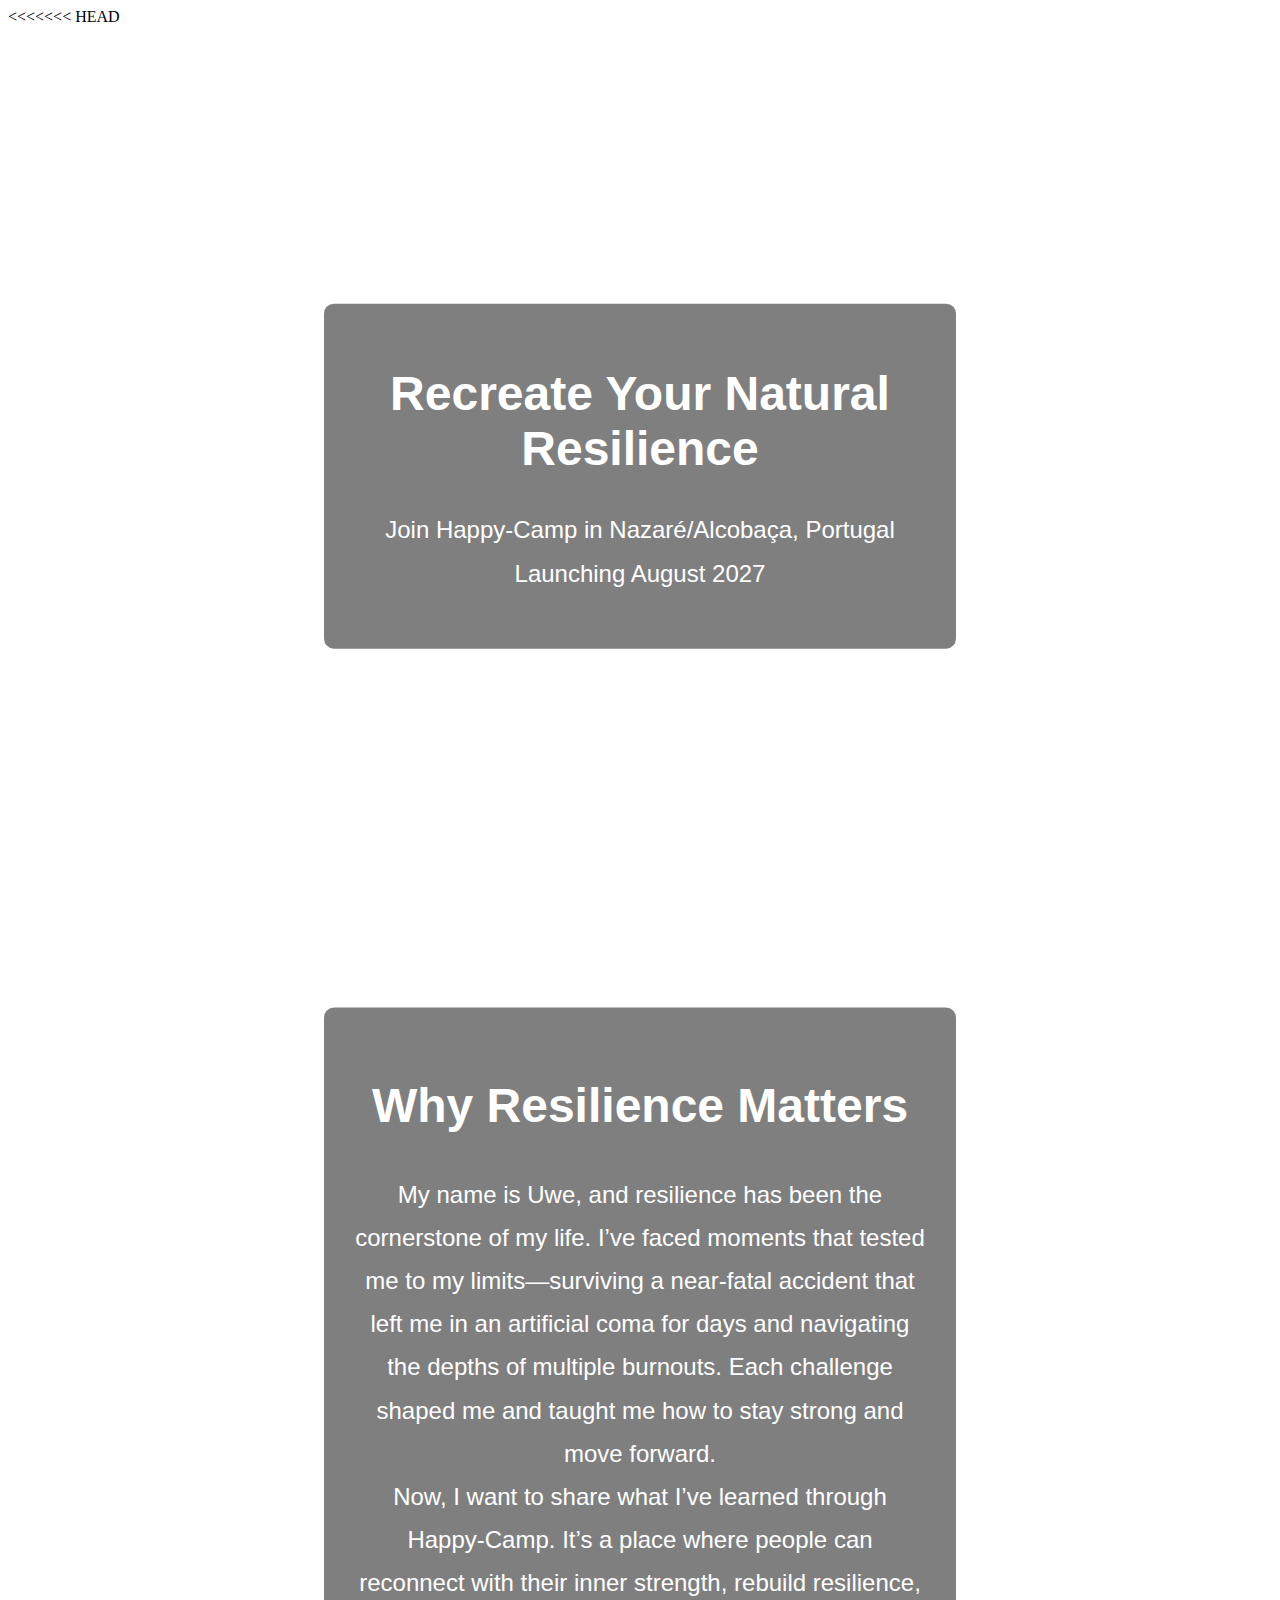
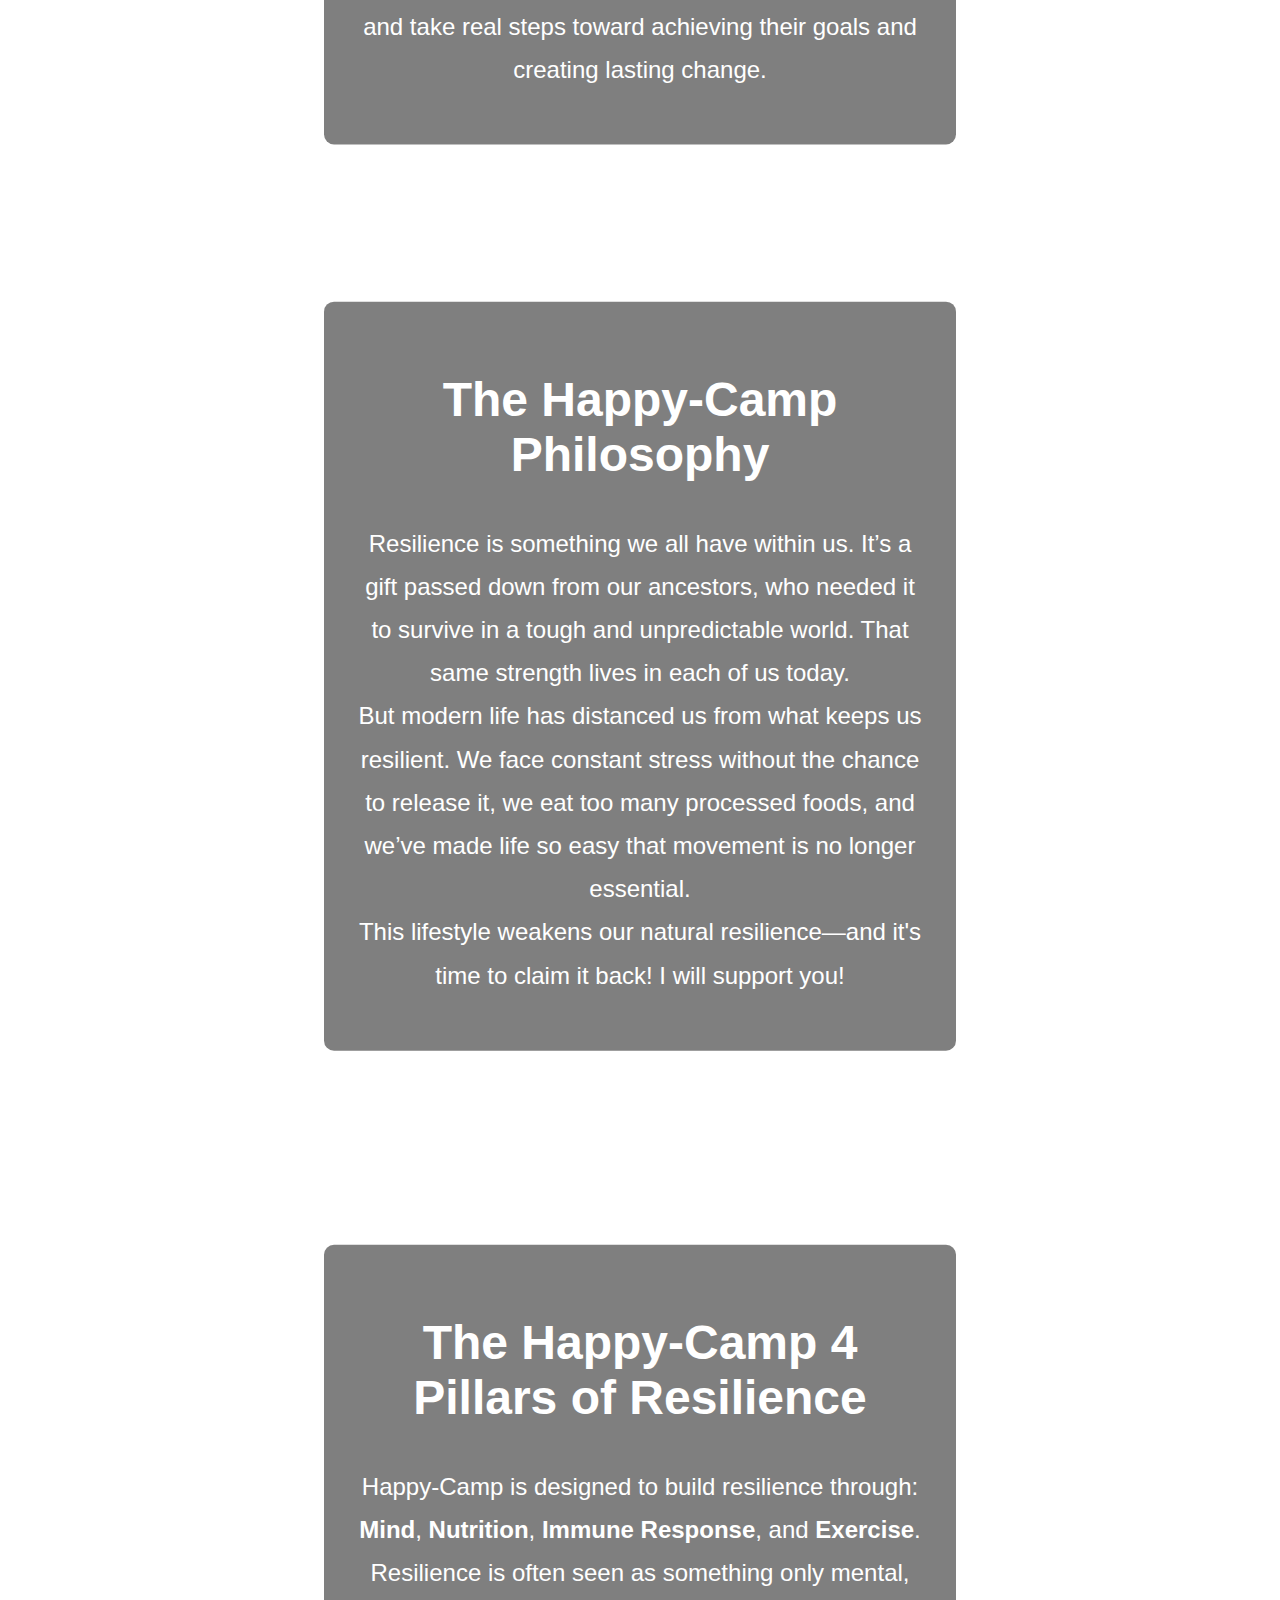
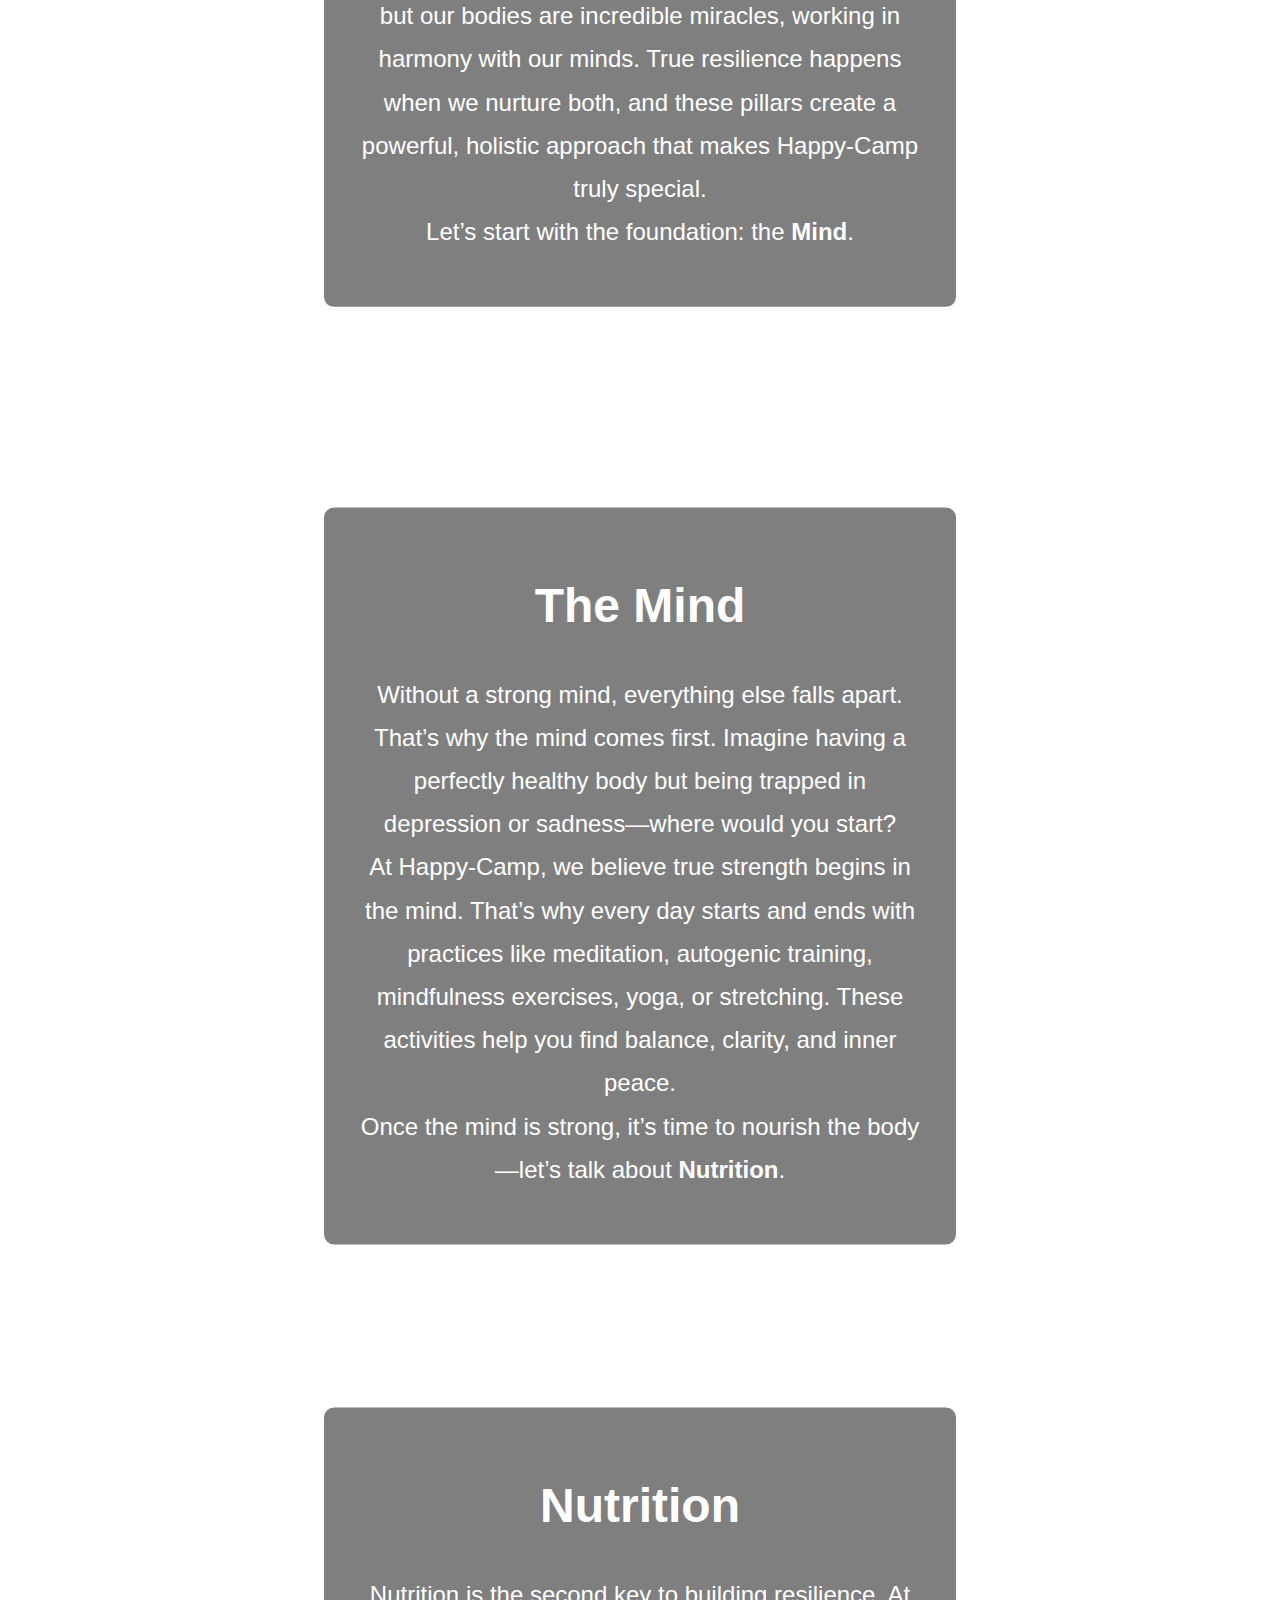
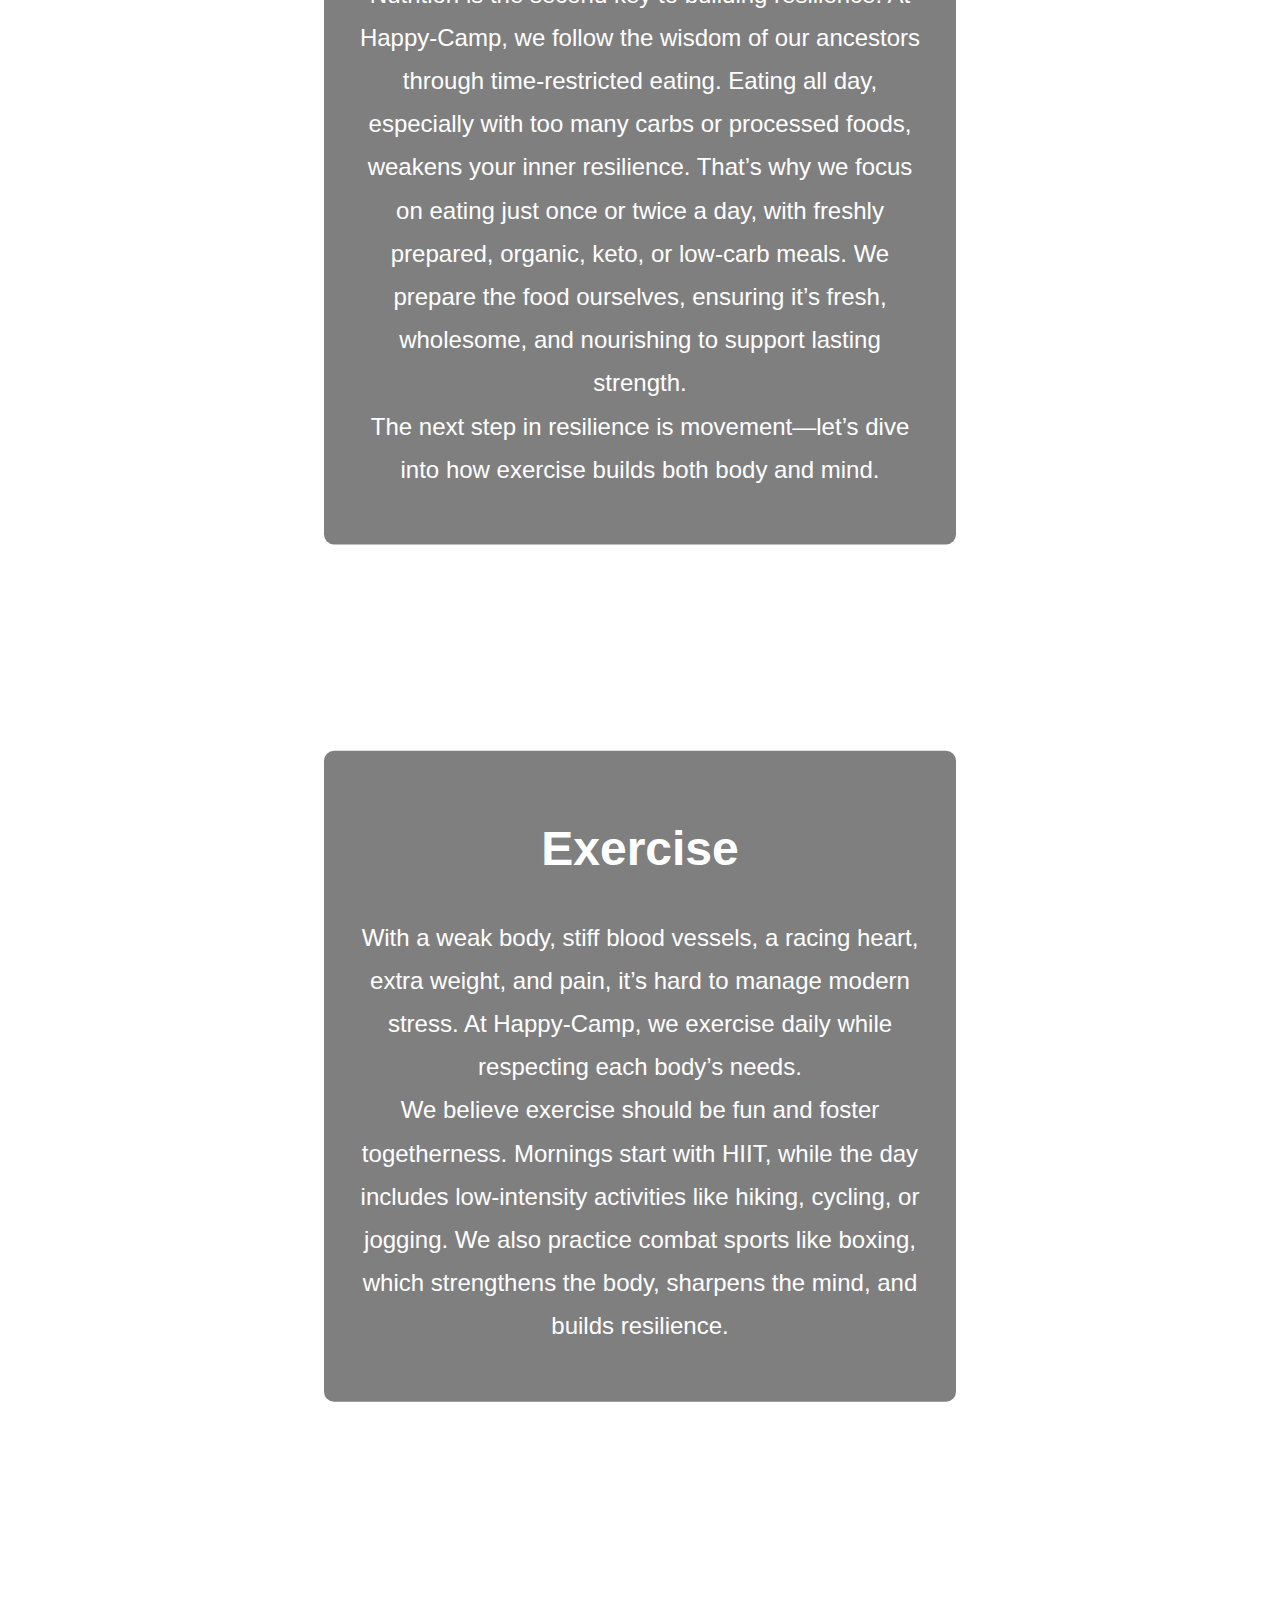
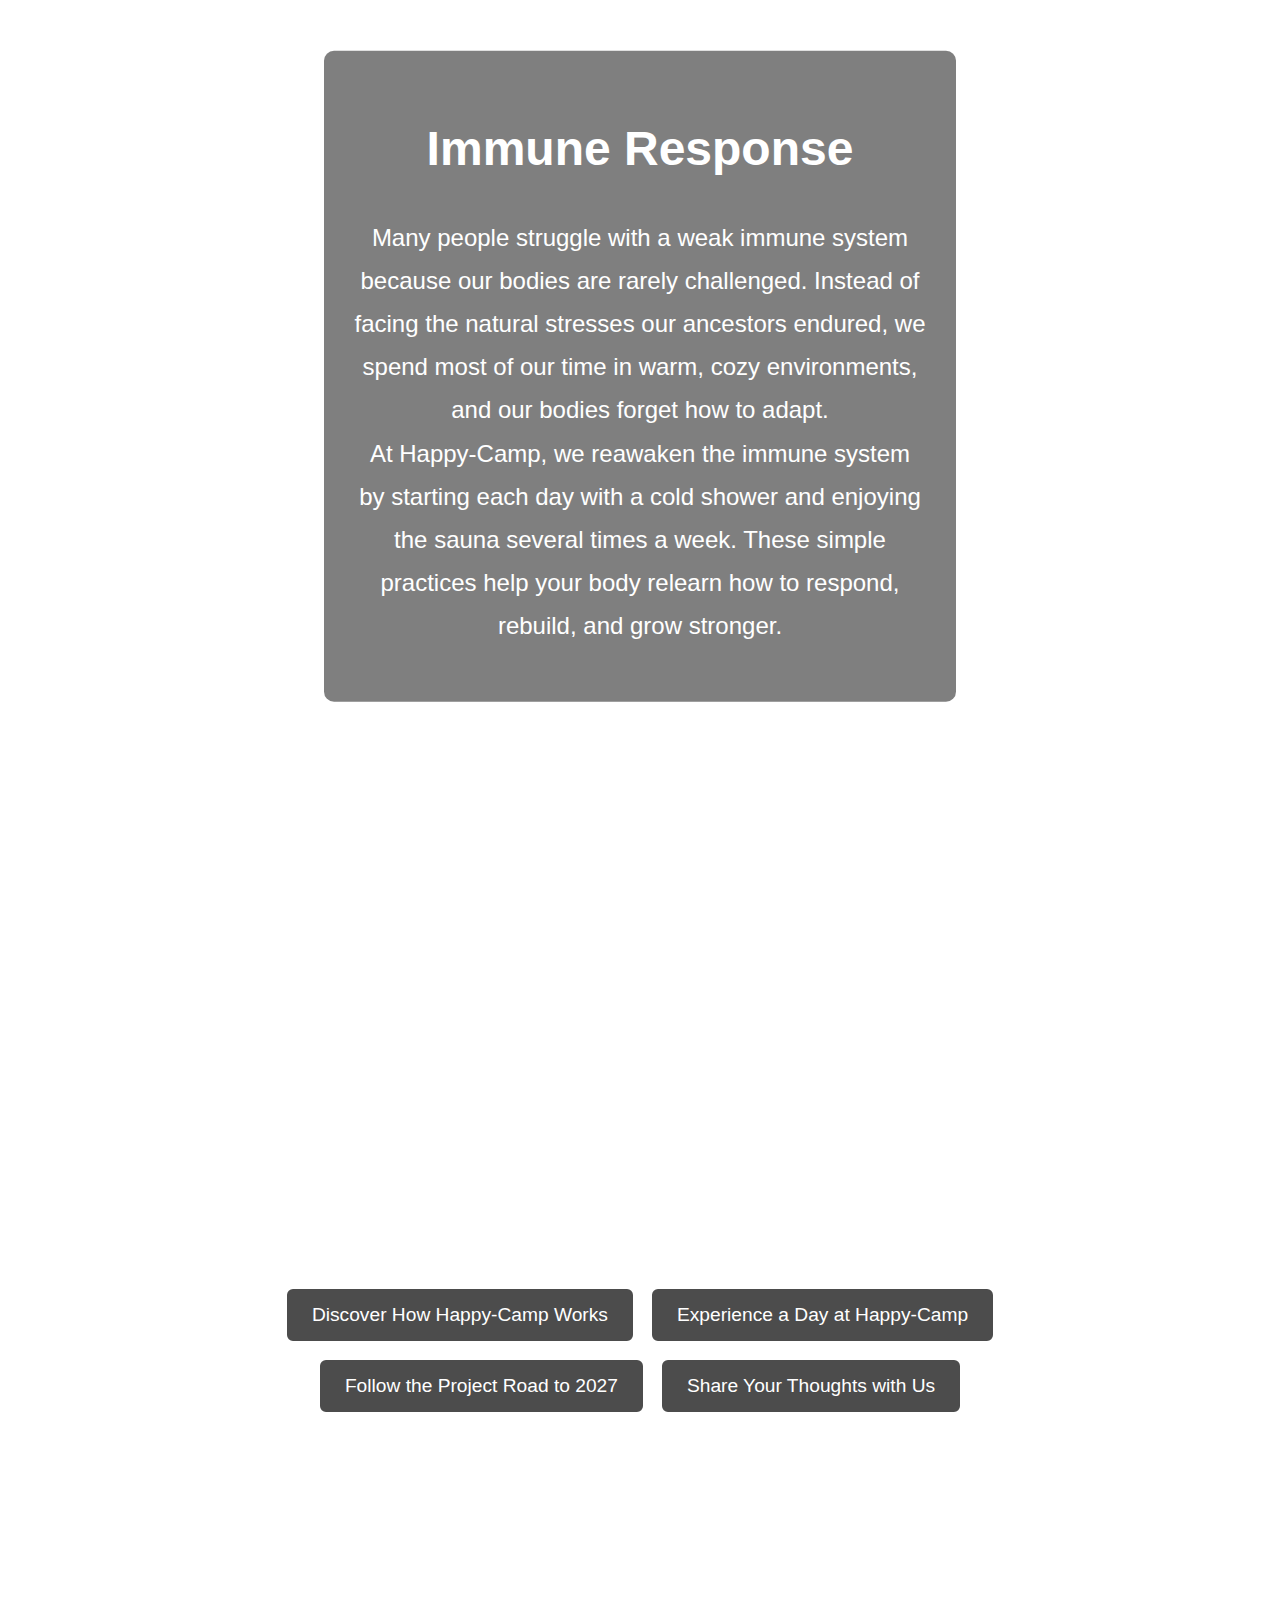
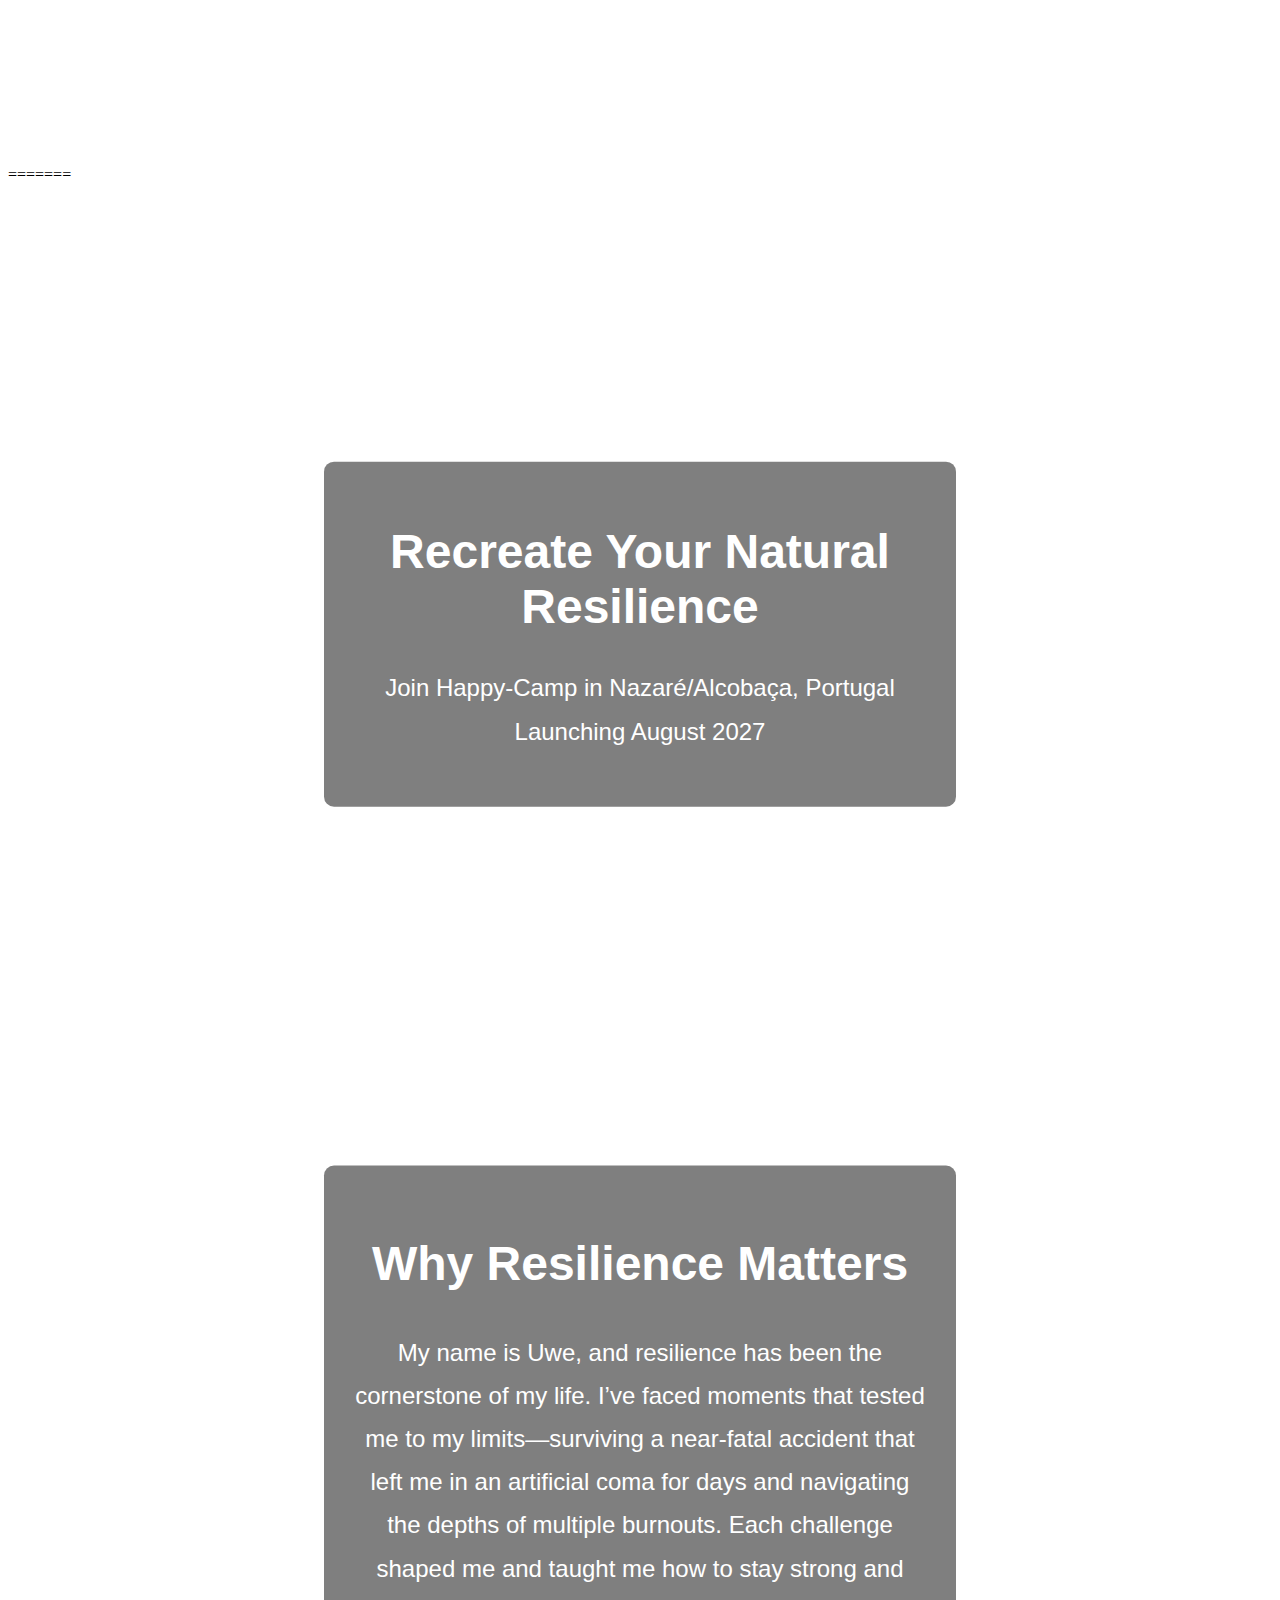
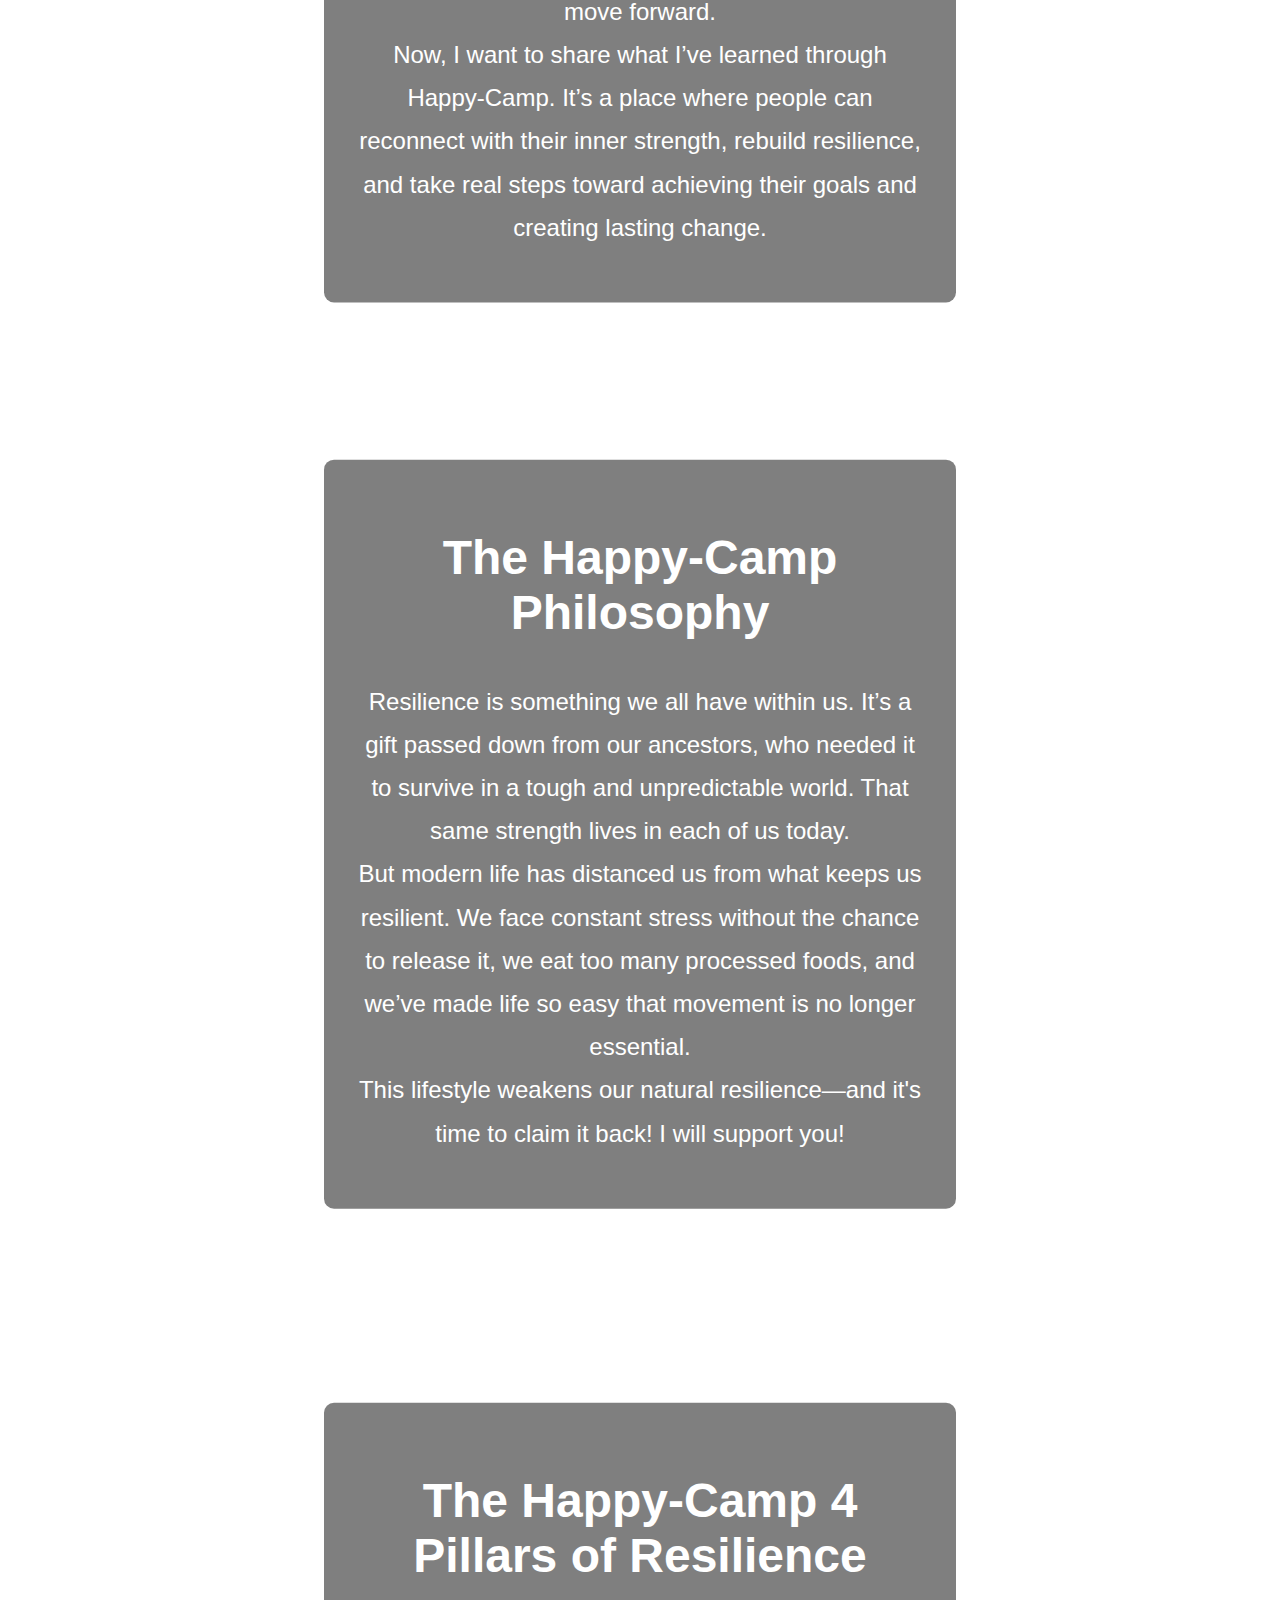
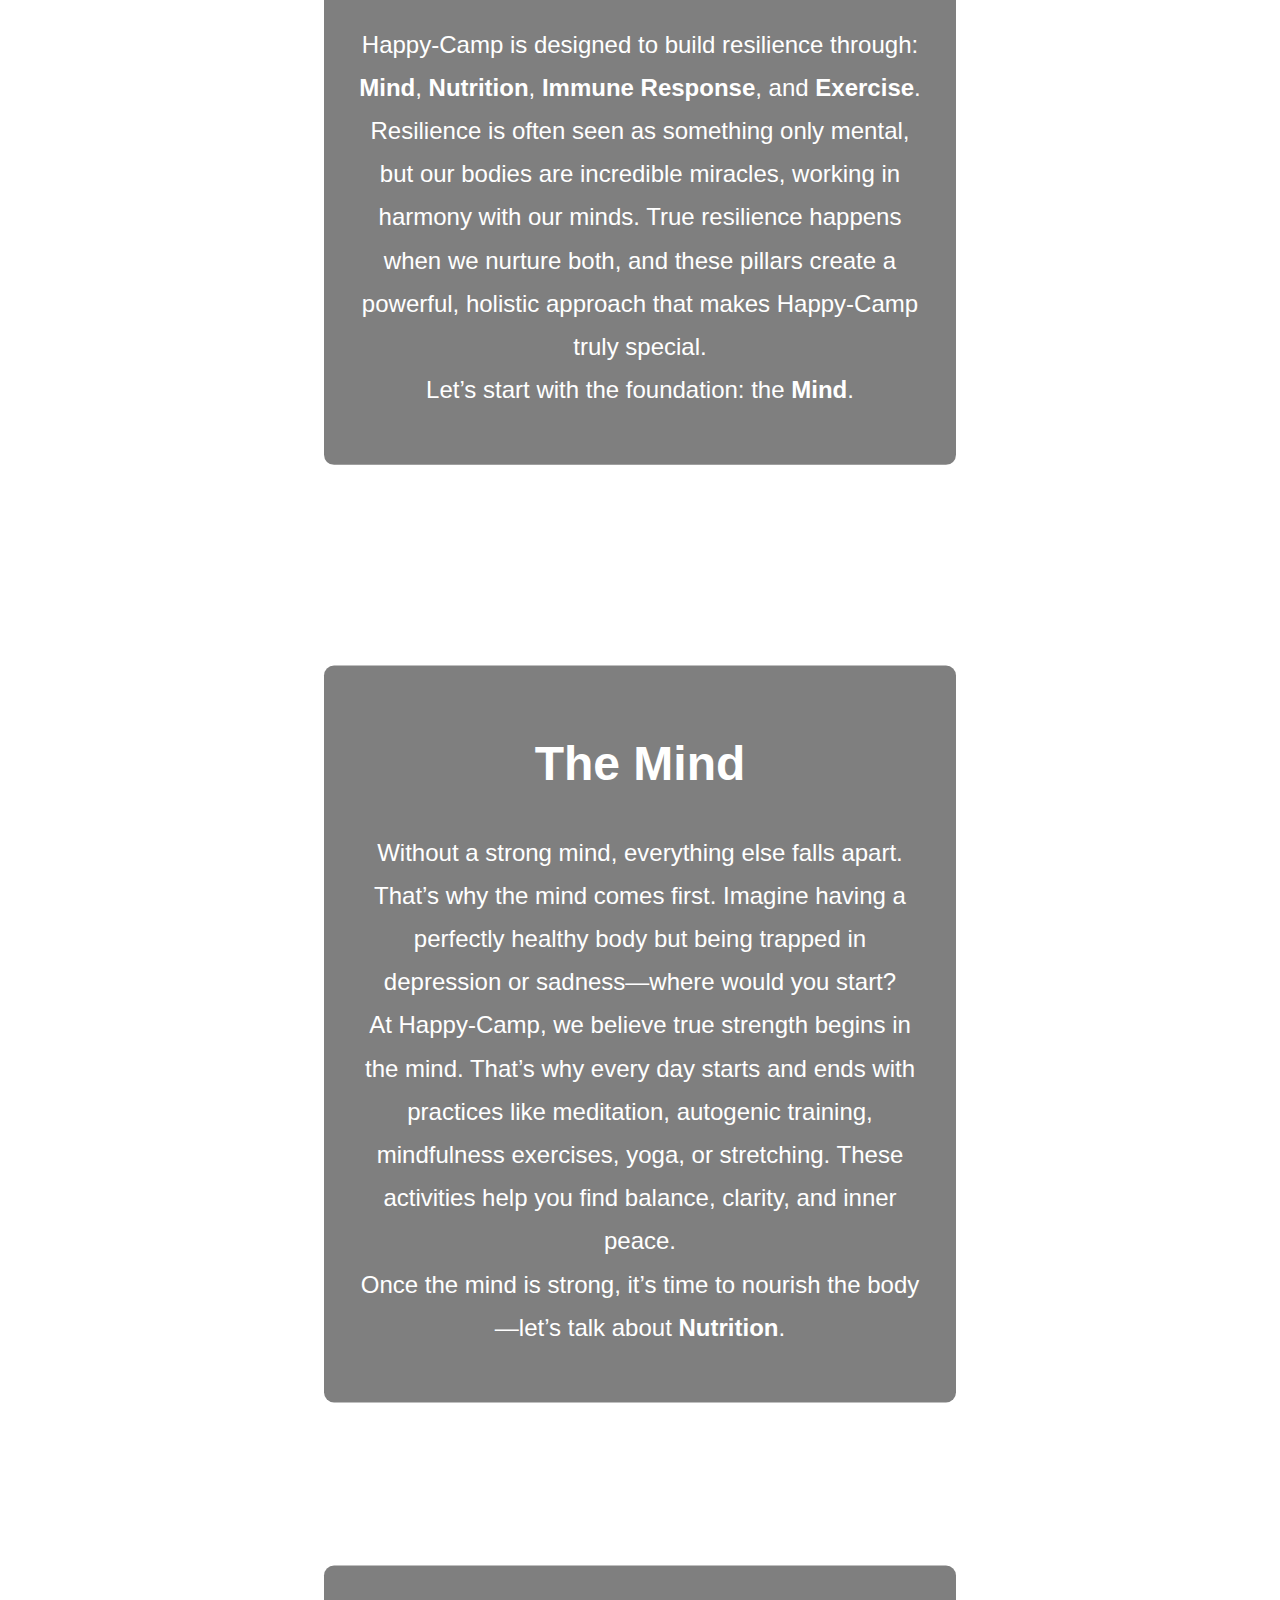
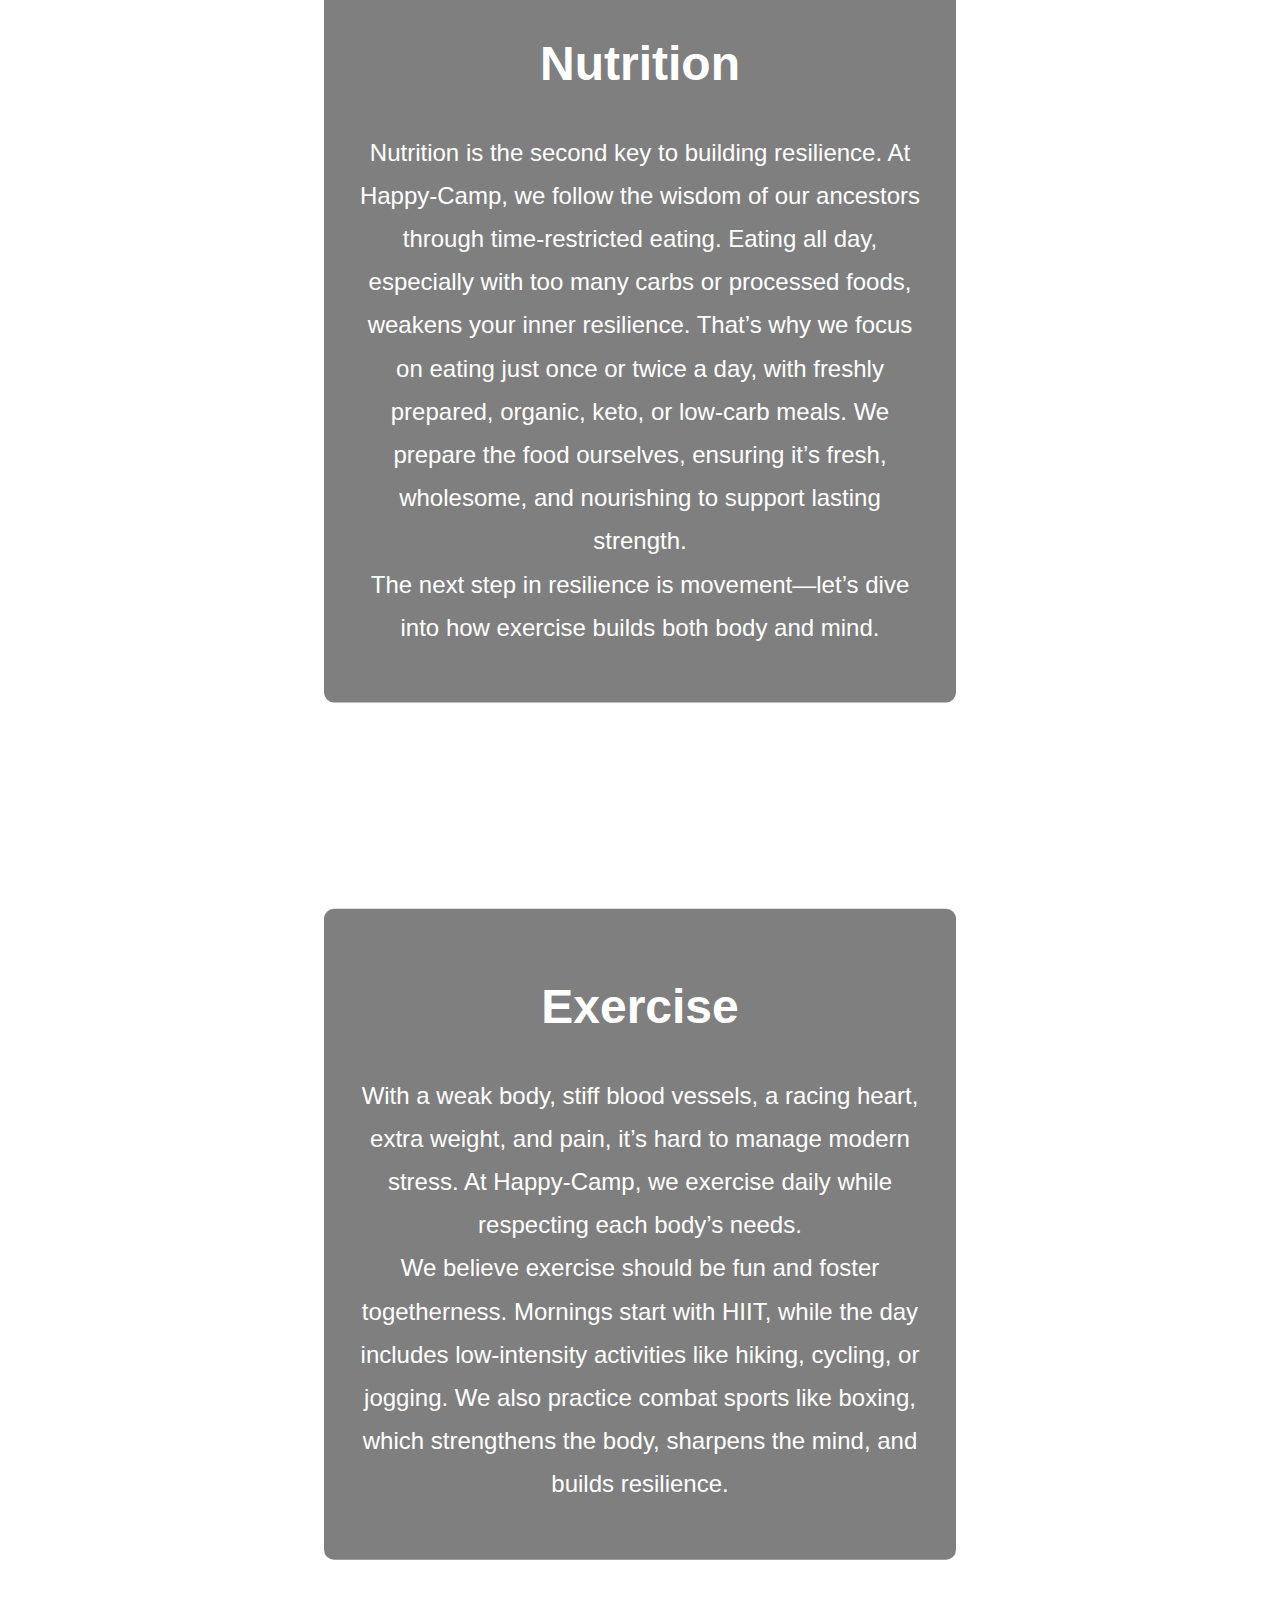
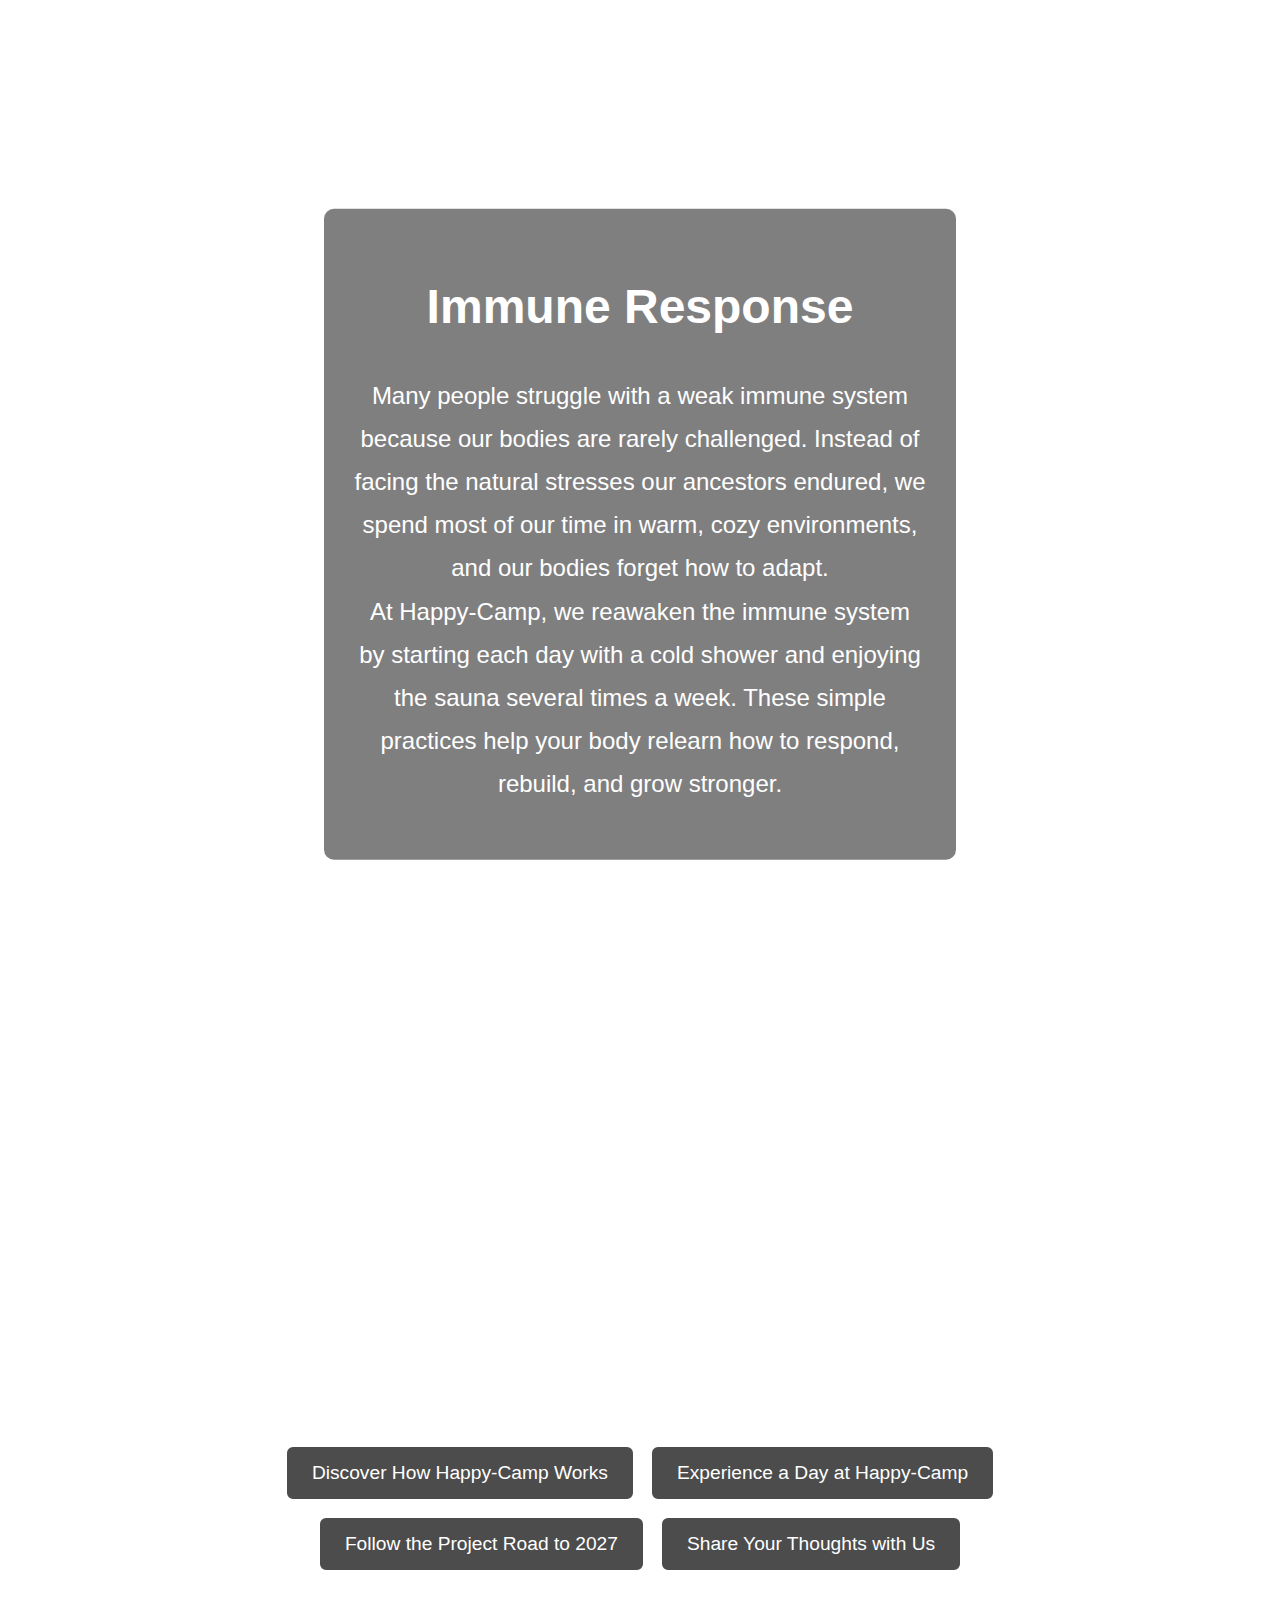
<file: index.html>
<<<<<<< HEAD
<!DOCTYPE html>
<html lang="en">
<head>
    <meta charset="UTF-8">
    <meta name="viewport" content="width=device-width, initial-scale=1.0">
    <title>Happy-Camp Website</title>
    <link rel="stylesheet" href="styles.css">
</head>
<body>
    <!-- Video Section (Section 1) -->
    <div class="video-section">
        <video autoplay muted loop playsinline poster="https://happycamp.blob.core.windows.net/videos/sec1-fallback.png">
            <source src="https://happycamp.blob.core.windows.net/videos/start-page480.mp4" type="video/mp4 media=(max-width: 768px)">
            <source src="https://happycamp.blob.core.windows.net/videos/start-page720.mp4" type="video/mp4">
            Your browser does not support the video tag.
        </video>
        <div class="text-overlay">
            <h1>Recreate Your Natural Resilience</h1>
            <p>Join Happy-Camp in Nazaré/Alcobaça, Portugal<br>Launching August 2027</p>
        </div>
    </div>

    <!-- About Me Section (Section 2) -->
    <div class="video-section">
        <video autoplay muted loop playsinline poster="https://happycamp.blob.core.windows.net/videos/sec2-fallback.png">
            <source src="https://happycamp.blob.core.windows.net/videos/About-Me480.mp4" type="video/mp4 media=(max-width: 768px)">
            <source src="https://happycamp.blob.core.windows.net/videos/About-Me720.mp4" type="video/mp4">
            Your browser does not support the video tag.
        </video>
        <div class="text-overlay">
            <h2>Why Resilience Matters</h2>
            <p>
                My name is Uwe, and resilience has been the cornerstone of my life. I’ve faced moments that tested me to my limits—surviving a near-fatal accident that left me in an artificial coma for days and navigating the depths of multiple burnouts. Each challenge shaped me and taught me how to stay strong and move forward.
                <br>Now, I want to share what I’ve learned through Happy-Camp. It’s a place where people can reconnect with their inner strength, rebuild resilience, and take real steps toward achieving their goals and creating lasting change.            
            </p>
        </div>
    </div>

    <!-- Philosophy Section (Section 3) -->
    <div class="video-section">
        <video autoplay muted loop playsinline poster="https://happycamp.blob.core.windows.net/videos/sec3-fallback.png">
            <source src="https://happycamp.blob.core.windows.net/videos/philosopy480.mp4" type="video/mp4 media=(max-width: 768px)">
            <source src="https://happycamp.blob.core.windows.net/videos/philosopy720.mp4" type="video/mp4">
            Your browser does not support the video tag.
        </video>
        <div class="text-overlay">
            <h2>The Happy-Camp Philosophy</h2>
            <p>
                Resilience is something we all have within us. It’s a gift passed down from our ancestors, who needed it to survive in a tough and unpredictable world. That same strength lives in each of us today.
                <br>
                But modern life has distanced us from what keeps us resilient. We face constant stress without the chance to release it, we eat too many processed foods, and we’ve made life so easy that movement is no longer essential.
                <br>
                This lifestyle weakens our natural resilience—and it's time to claim it back! I will support you!
            </p>
        </div>
    </div>

    <!-- How It Works Section (Section 4) -->
    <div class="video-section">
        <video autoplay muted loop playsinline poster="https://happycamp.blob.core.windows.net/videos/sec4-fallback.png">
            <source src="https://happycamp.blob.core.windows.net/videos/happycamp480.mp4" type="video/mp4 media=(max-width: 768px)">
            <source src="https://happycamp.blob.core.windows.net/videos/happycamp720.mp4" type="video/mp4">
            Your browser does not support the video tag.
        </video>
        <div class="text-overlay">
            <h2>The Happy-Camp 4 Pillars of Resilience</h2>
            <p>
                Happy-Camp is designed to build resilience through: <strong>Mind</strong>, <strong>Nutrition</strong>, <strong>Immune Response</strong>, and <strong>Exercise</strong>. Resilience is often seen as something only mental, but our bodies are incredible miracles, working in harmony with our minds. True resilience happens when we nurture both, and these pillars create a powerful, holistic approach that makes Happy-Camp truly special.
                <br>
                Let’s start with the foundation: the <strong>Mind</strong>.
            </p>
        </div>
    </div>

    <!-- Mind Section (Section 5) -->
    <div class="video-section">
        <video autoplay muted loop playsinline poster="https://happycamp.blob.core.windows.net/videos/sec5-fallback.png">
            <source src="https://happycamp.blob.core.windows.net/videos/mind480.mp4" type="video/mp4 media=(max-width: 768px)">
            <source src="https://happycamp.blob.core.windows.net/videos/mind720.mp4" type="video/mp4">
            Your browser does not support the video tag.
        </video>
        <div class="text-overlay">
            <h2>The Mind</h2>
            <p>
                Without a strong mind, everything else falls apart. That’s why the mind comes first. Imagine having a perfectly healthy body but being trapped in depression or sadness—where would you start?
                <br>
                At Happy-Camp, we believe true strength begins in the mind. That’s why every day starts and ends with practices like meditation, autogenic training, mindfulness exercises, yoga, or stretching. These activities help you find balance, clarity, and inner peace.
                <br>
                Once the mind is strong, it’s time to nourish the body—let’s talk about <strong>Nutrition</strong>.
            </p>
        </div>
    </div>

    <!-- Nutrition Section (Section 6) -->
    <div class="video-section">
        <video autoplay muted loop playsinline poster="https://happycamp.blob.core.windows.net/videos/sec6-fallback.png">
            <source src="https://happycamp.blob.core.windows.net/videos/nutrition480.mp4" type="video/mp4 media=(max-width: 768px)">
            <source src="https://happycamp.blob.core.windows.net/videos/nutrition720.mp4" type="video/mp4">
            Your browser does not support the video tag.
        </video>
        <div class="text-overlay">
            <h2>Nutrition</h2>
            <p>
                Nutrition is the second key to building resilience. At Happy-Camp, we follow the wisdom of our ancestors through time-restricted eating. Eating all day, especially with too many carbs or processed foods, weakens your inner resilience. That’s why we focus on eating just once or twice a day, with freshly prepared, organic, keto, or low-carb meals. We prepare the food ourselves, ensuring it’s fresh, wholesome, and nourishing to support lasting strength.
                <br>
                The next step in resilience is movement—let’s dive into how exercise builds both body and mind.
            </p>
        </div>
    </div>

    <!-- Exercise Section (Section 7) -->
    <div class="video-section">
        <video autoplay muted loop playsinline poster="https://happycamp.blob.core.windows.net/videos/sec7-fallback.png">
            <source src="https://happycamp.blob.core.windows.net/videos/exercise480.mp4" type="video/mp4 media=(max-width: 768px)">
            <source src="https://happycamp.blob.core.windows.net/videos/exercise720.mp4" type="video/mp4">
            Your browser does not support the video tag.
        </video>
        <div class="text-overlay">
            <h2>Exercise</h2>
            <p>
                With a weak body, stiff blood vessels, a racing heart, extra weight, and pain, it’s hard to manage modern stress. At Happy-Camp, we exercise daily while respecting each body’s needs.
                <br>
                We believe exercise should be fun and foster togetherness. Mornings start with HIIT, while the day includes low-intensity activities like hiking, cycling, or jogging. We also practice combat sports like boxing, which strengthens the body, sharpens the mind, and builds resilience.
            </p>
        </div>
    </div>

    <!-- Immune Section (Section 8) -->
    <div class="video-section">
        <video autoplay muted loop playsinline poster="https://happycamp.blob.core.windows.net/videos/sec8-fallback.png">
            <source src="https://happycamp.blob.core.windows.net/videos/immune480.mp4" type="video/mp4 media=(max-width: 768px)">
            <source src="https://happycamp.blob.core.windows.net/videos/immune720.mp4" type="video/mp4">
            Your browser does not support the video tag.
        </video>
        <div class="text-overlay">
            <h2>Immune Response</h2>
            <p>
                Many people struggle with a weak immune system because our bodies are rarely challenged. Instead of facing the natural stresses our ancestors endured, we spend most of our time in warm, cozy environments, and our bodies forget how to adapt.
                <br>
                At Happy-Camp, we reawaken the immune system by starting each day with a cold shower and enjoying the sauna several times a week. These simple practices help your body relearn how to respond, rebuild, and grow stronger.
            </p>
        </div>
    </div>

    <!-- What Next Section (Section 9) -->
    <div class="final-section">
        <div class="final-content">
            <h2>How You Want to Move Further?</h2>
            <div class="options">
                <a href="how-it-works.html" class="button">Discover How Happy-Camp Works</a>
                <a href="#typical-day" class="button">Experience a Day at Happy-Camp</a>
                <a href="project.html" class="button">Follow the Project Road to 2027</a>
                <a href="#questionnaire" class="button">Share Your Thoughts with Us</a>
            </div>
        </div>
    </div>
</body>
</html>
=======
<!DOCTYPE html>
<html lang="en">
<head>
    <meta charset="UTF-8">
    <meta name="viewport" content="width=device-width, initial-scale=1.0">
    <title>Happy-Camp Website</title>
    <link rel="stylesheet" href="styles.css">
</head>
<body>
    <!-- Video Section (Section 1) -->
    <div class="video-section">
        <video autoplay muted loop playsinline poster="https://happycamp.blob.core.windows.net/videos/sec1-fallback.png">
            <source src="https://happycamp.blob.core.windows.net/videos/start-page480.mp4" type="video/mp4 media=(max-width: 768px)">
            <source src="https://happycamp.blob.core.windows.net/videos/start-page720.mp4" type="video/mp4">
            Your browser does not support the video tag.
        </video>
        <div class="text-overlay">
            <h1>Recreate Your Natural Resilience</h1>
            <p>Join Happy-Camp in Nazaré/Alcobaça, Portugal<br>Launching August 2027</p>
        </div>
    </div>

    <!-- About Me Section (Section 2) -->
    <div class="video-section">
        <video autoplay muted loop playsinline poster="https://happycamp.blob.core.windows.net/videos/sec2-fallback.png">
            <source src="https://happycamp.blob.core.windows.net/videos/About-Me480.mp4" type="video/mp4 media=(max-width: 768px)">
            <source src="https://happycamp.blob.core.windows.net/videos/About-Me720.mp4" type="video/mp4">
            Your browser does not support the video tag.
        </video>
        <div class="text-overlay">
            <h2>Why Resilience Matters</h2>
            <p>
                My name is Uwe, and resilience has been the cornerstone of my life. I’ve faced moments that tested me to my limits—surviving a near-fatal accident that left me in an artificial coma for days and navigating the depths of multiple burnouts. Each challenge shaped me and taught me how to stay strong and move forward.
                <br>Now, I want to share what I’ve learned through Happy-Camp. It’s a place where people can reconnect with their inner strength, rebuild resilience, and take real steps toward achieving their goals and creating lasting change.            
            </p>
        </div>
    </div>

    <!-- Philosophy Section (Section 3) -->
    <div class="video-section">
        <video autoplay muted loop playsinline poster="https://happycamp.blob.core.windows.net/videos/sec3-fallback.png">
            <source src="https://happycamp.blob.core.windows.net/videos/philosopy480.mp4" type="video/mp4 media=(max-width: 768px)">
            <source src="https://happycamp.blob.core.windows.net/videos/philosopy720.mp4" type="video/mp4">
            Your browser does not support the video tag.
        </video>
        <div class="text-overlay">
            <h2>The Happy-Camp Philosophy</h2>
            <p>
                Resilience is something we all have within us. It’s a gift passed down from our ancestors, who needed it to survive in a tough and unpredictable world. That same strength lives in each of us today.
                <br>
                But modern life has distanced us from what keeps us resilient. We face constant stress without the chance to release it, we eat too many processed foods, and we’ve made life so easy that movement is no longer essential.
                <br>
                This lifestyle weakens our natural resilience—and it's time to claim it back! I will support you!
            </p>
        </div>
    </div>

    <!-- How It Works Section (Section 4) -->
    <div class="video-section">
        <video autoplay muted loop playsinline poster="https://happycamp.blob.core.windows.net/videos/sec4-fallback.png">
            <source src="https://happycamp.blob.core.windows.net/videos/happycamp480.mp4" type="video/mp4 media=(max-width: 768px)">
            <source src="https://happycamp.blob.core.windows.net/videos/happycamp720.mp4" type="video/mp4">
            Your browser does not support the video tag.
        </video>
        <div class="text-overlay">
            <h2>The Happy-Camp 4 Pillars of Resilience</h2>
            <p>
                Happy-Camp is designed to build resilience through: <strong>Mind</strong>, <strong>Nutrition</strong>, <strong>Immune Response</strong>, and <strong>Exercise</strong>. Resilience is often seen as something only mental, but our bodies are incredible miracles, working in harmony with our minds. True resilience happens when we nurture both, and these pillars create a powerful, holistic approach that makes Happy-Camp truly special.
                <br>
                Let’s start with the foundation: the <strong>Mind</strong>.
            </p>
        </div>
    </div>

    <!-- Mind Section (Section 5) -->
    <div class="video-section">
        <video autoplay muted loop playsinline poster="https://happycamp.blob.core.windows.net/videos/sec5-fallback.png">
            <source src="https://happycamp.blob.core.windows.net/videos/mind480.mp4" type="video/mp4 media=(max-width: 768px)">
            <source src="https://happycamp.blob.core.windows.net/videos/mind720.mp4" type="video/mp4">
            Your browser does not support the video tag.
        </video>
        <div class="text-overlay">
            <h2>The Mind</h2>
            <p>
                Without a strong mind, everything else falls apart. That’s why the mind comes first. Imagine having a perfectly healthy body but being trapped in depression or sadness—where would you start?
                <br>
                At Happy-Camp, we believe true strength begins in the mind. That’s why every day starts and ends with practices like meditation, autogenic training, mindfulness exercises, yoga, or stretching. These activities help you find balance, clarity, and inner peace.
                <br>
                Once the mind is strong, it’s time to nourish the body—let’s talk about <strong>Nutrition</strong>.
            </p>
        </div>
    </div>

    <!-- Nutrition Section (Section 6) -->
    <div class="video-section">
        <video autoplay muted loop playsinline poster="https://happycamp.blob.core.windows.net/videos/sec6-fallback.png">
            <source src="https://happycamp.blob.core.windows.net/videos/nutrition480.mp4" type="video/mp4 media=(max-width: 768px)">
            <source src="https://happycamp.blob.core.windows.net/videos/nutrition720.mp4" type="video/mp4">
            Your browser does not support the video tag.
        </video>
        <div class="text-overlay">
            <h2>Nutrition</h2>
            <p>
                Nutrition is the second key to building resilience. At Happy-Camp, we follow the wisdom of our ancestors through time-restricted eating. Eating all day, especially with too many carbs or processed foods, weakens your inner resilience. That’s why we focus on eating just once or twice a day, with freshly prepared, organic, keto, or low-carb meals. We prepare the food ourselves, ensuring it’s fresh, wholesome, and nourishing to support lasting strength.
                <br>
                The next step in resilience is movement—let’s dive into how exercise builds both body and mind.
            </p>
        </div>
    </div>

    <!-- Exercise Section (Section 7) -->
    <div class="video-section">
        <video autoplay muted loop playsinline poster="https://happycamp.blob.core.windows.net/videos/sec7-fallback.png">
            <source src="https://happycamp.blob.core.windows.net/videos/exercise480.mp4" type="video/mp4 media=(max-width: 768px)">
            <source src="https://happycamp.blob.core.windows.net/videos/exercise720.mp4" type="video/mp4">
            Your browser does not support the video tag.
        </video>
        <div class="text-overlay">
            <h2>Exercise</h2>
            <p>
                With a weak body, stiff blood vessels, a racing heart, extra weight, and pain, it’s hard to manage modern stress. At Happy-Camp, we exercise daily while respecting each body’s needs.
                <br>
                We believe exercise should be fun and foster togetherness. Mornings start with HIIT, while the day includes low-intensity activities like hiking, cycling, or jogging. We also practice combat sports like boxing, which strengthens the body, sharpens the mind, and builds resilience.
            </p>
        </div>
    </div>

    <!-- Immune Section (Section 8) -->
    <div class="video-section">
        <video autoplay muted loop playsinline poster="https://happycamp.blob.core.windows.net/videos/sec8-fallback.png">
            <source src="https://happycamp.blob.core.windows.net/videos/immune480.mp4" type="video/mp4 media=(max-width: 768px)">
            <source src="https://happycamp.blob.core.windows.net/videos/immune720.mp4" type="video/mp4">
            Your browser does not support the video tag.
        </video>
        <div class="text-overlay">
            <h2>Immune Response</h2>
            <p>
                Many people struggle with a weak immune system because our bodies are rarely challenged. Instead of facing the natural stresses our ancestors endured, we spend most of our time in warm, cozy environments, and our bodies forget how to adapt.
                <br>
                At Happy-Camp, we reawaken the immune system by starting each day with a cold shower and enjoying the sauna several times a week. These simple practices help your body relearn how to respond, rebuild, and grow stronger.
            </p>
        </div>
    </div>

    <!-- What Next Section (Section 9) -->
    <div class="final-section">
        <div class="final-content">
            <h2>How You Want to Move Further?</h2>
            <div class="options">
                <a href="#how-it-works" class="button">Discover How Happy-Camp Works</a>
                <a href="#typical-day" class="button">Experience a Day at Happy-Camp</a>
                <a href="project.html" class="button">Follow the Project Road to 2027</a>
                <a href="#questionnaire" class="button">Share Your Thoughts with Us</a>
            </div>
        </div>
    </div>
</body>
</html>
>>>>>>> bbeb6c433ae74e952e33cd2770f0415202691cc5
</file>
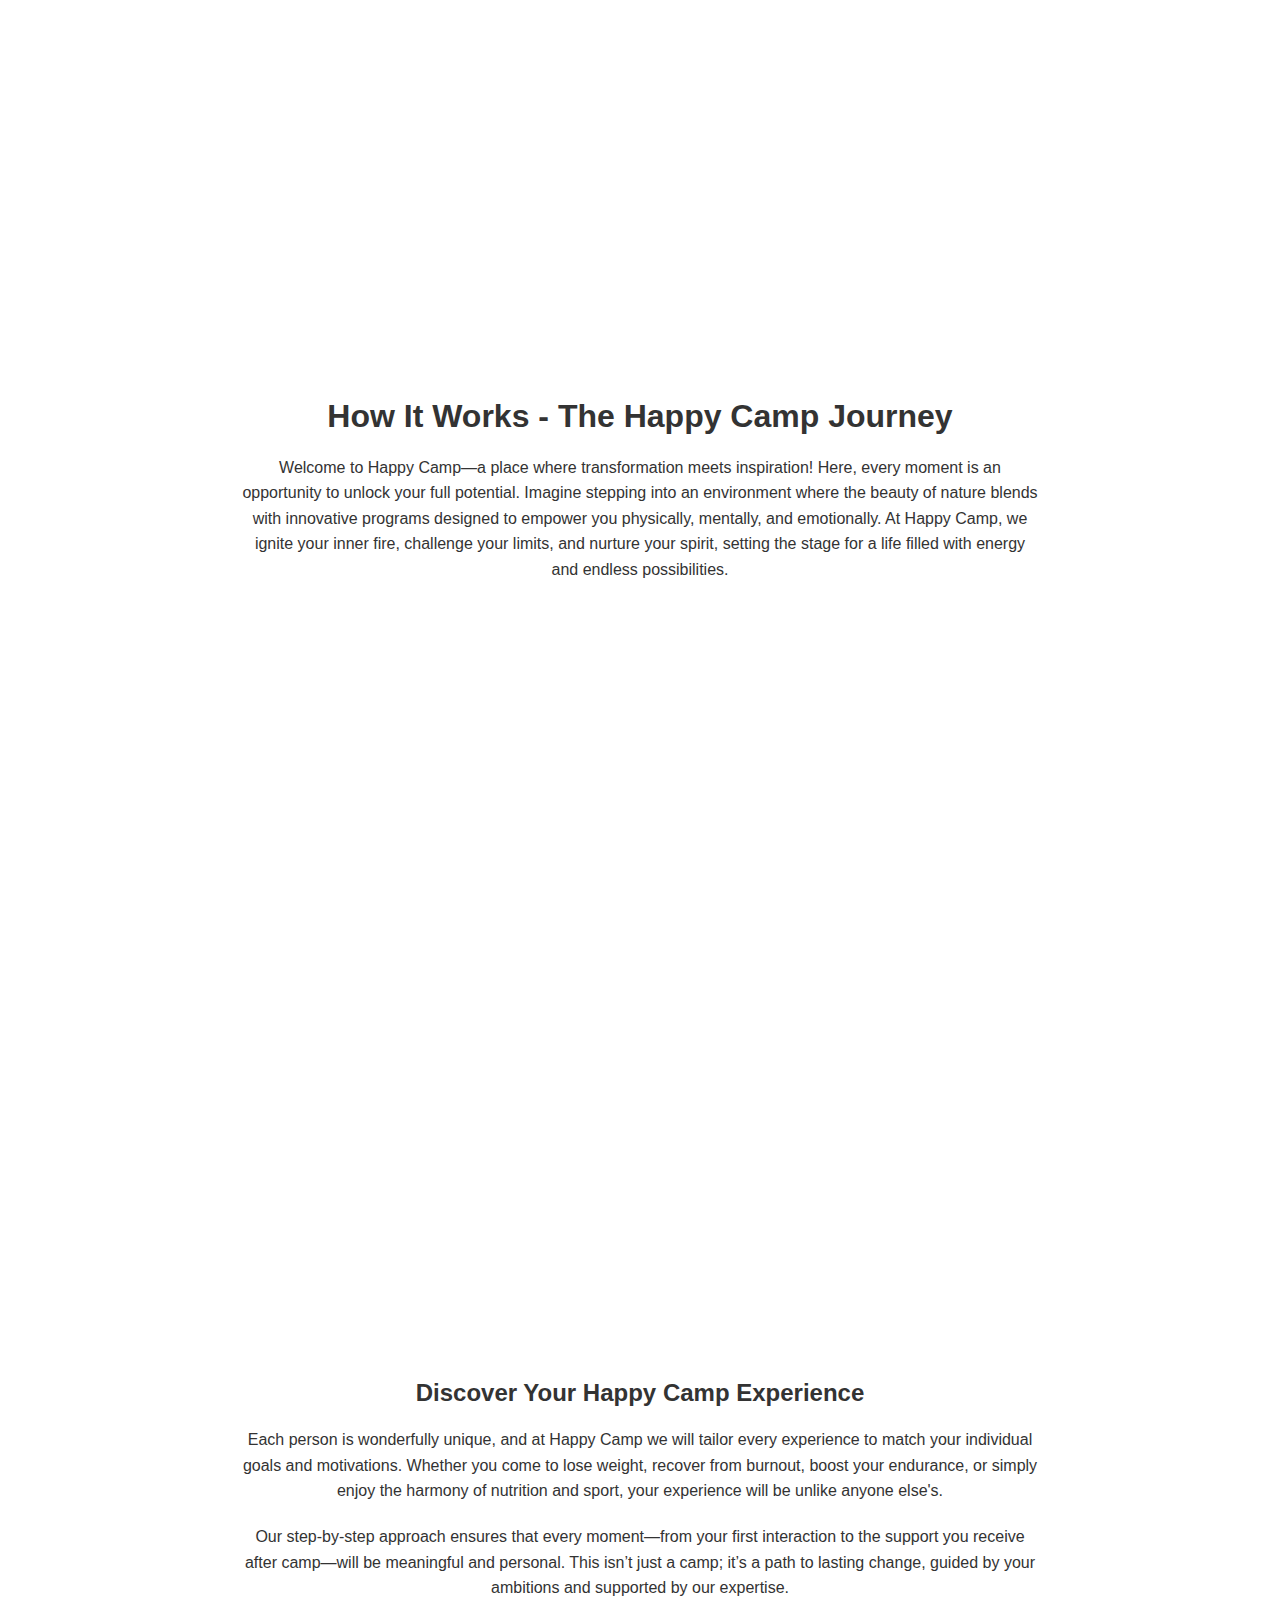
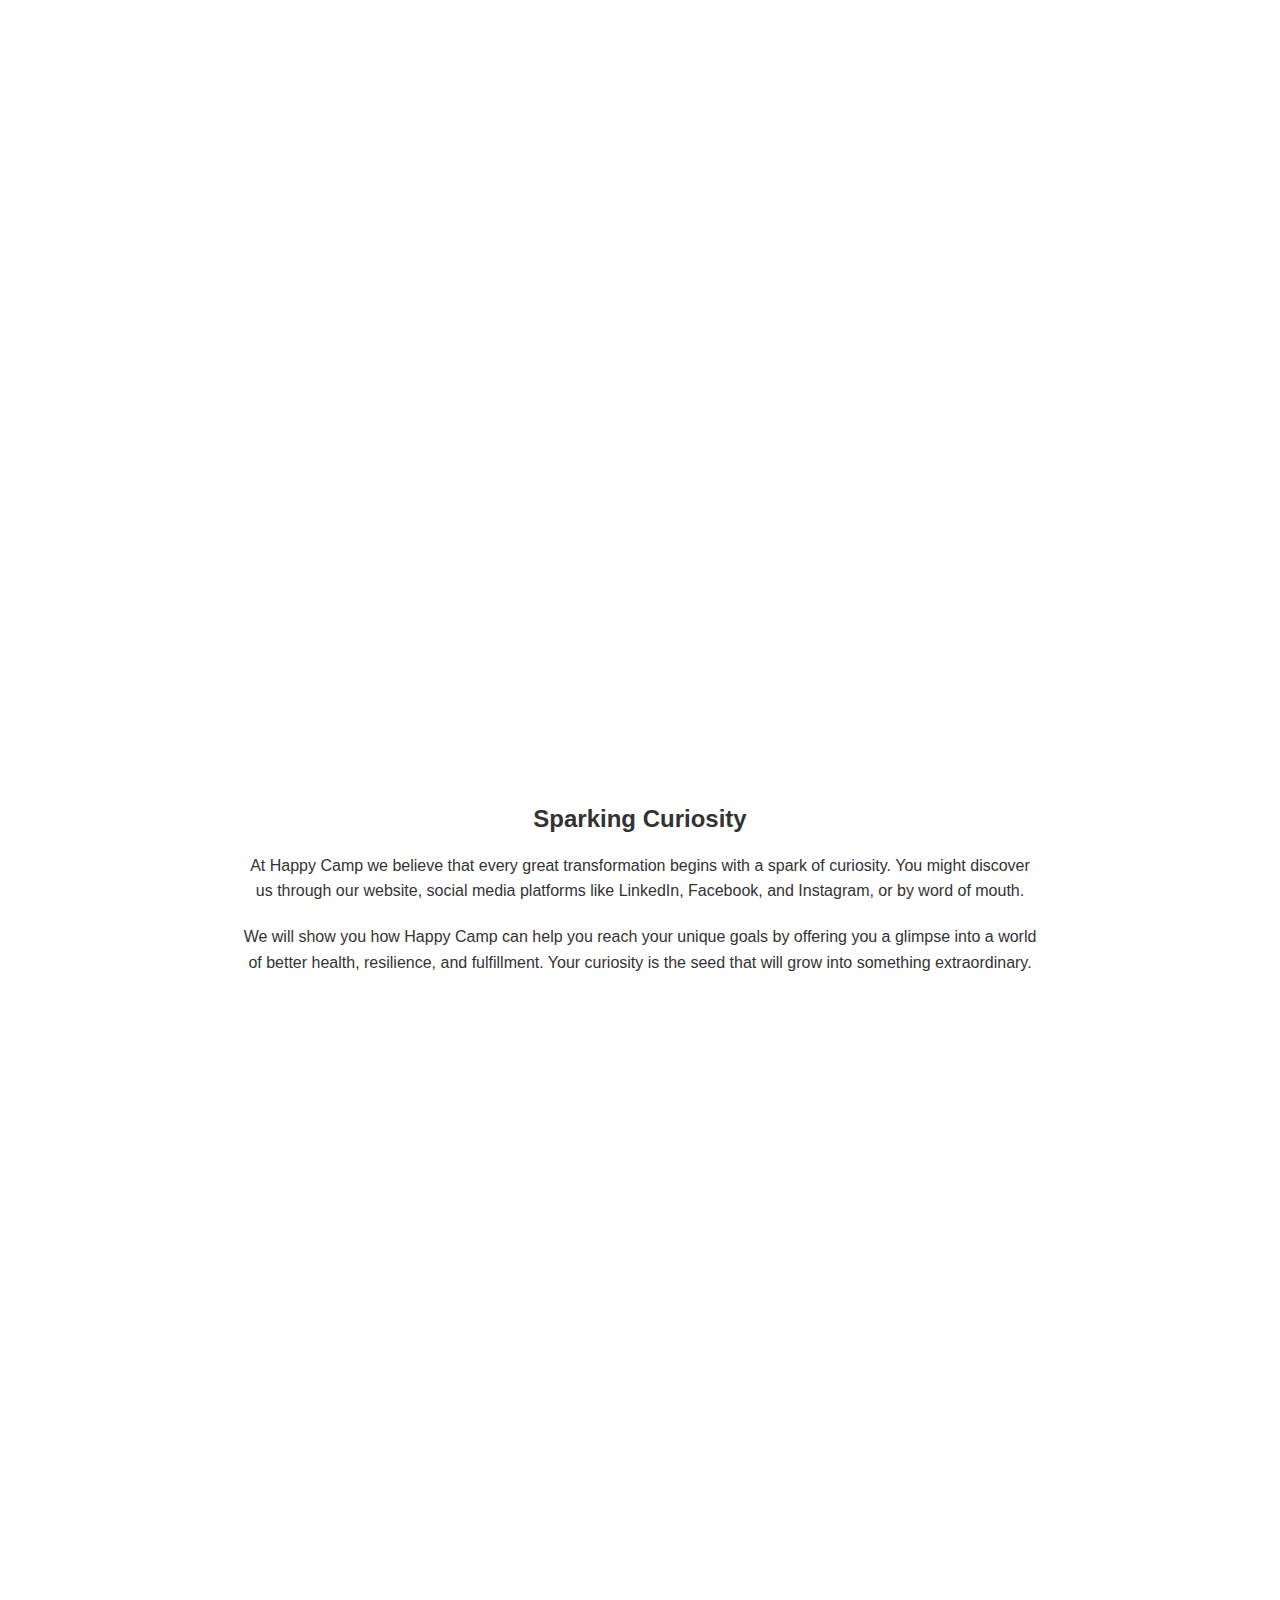
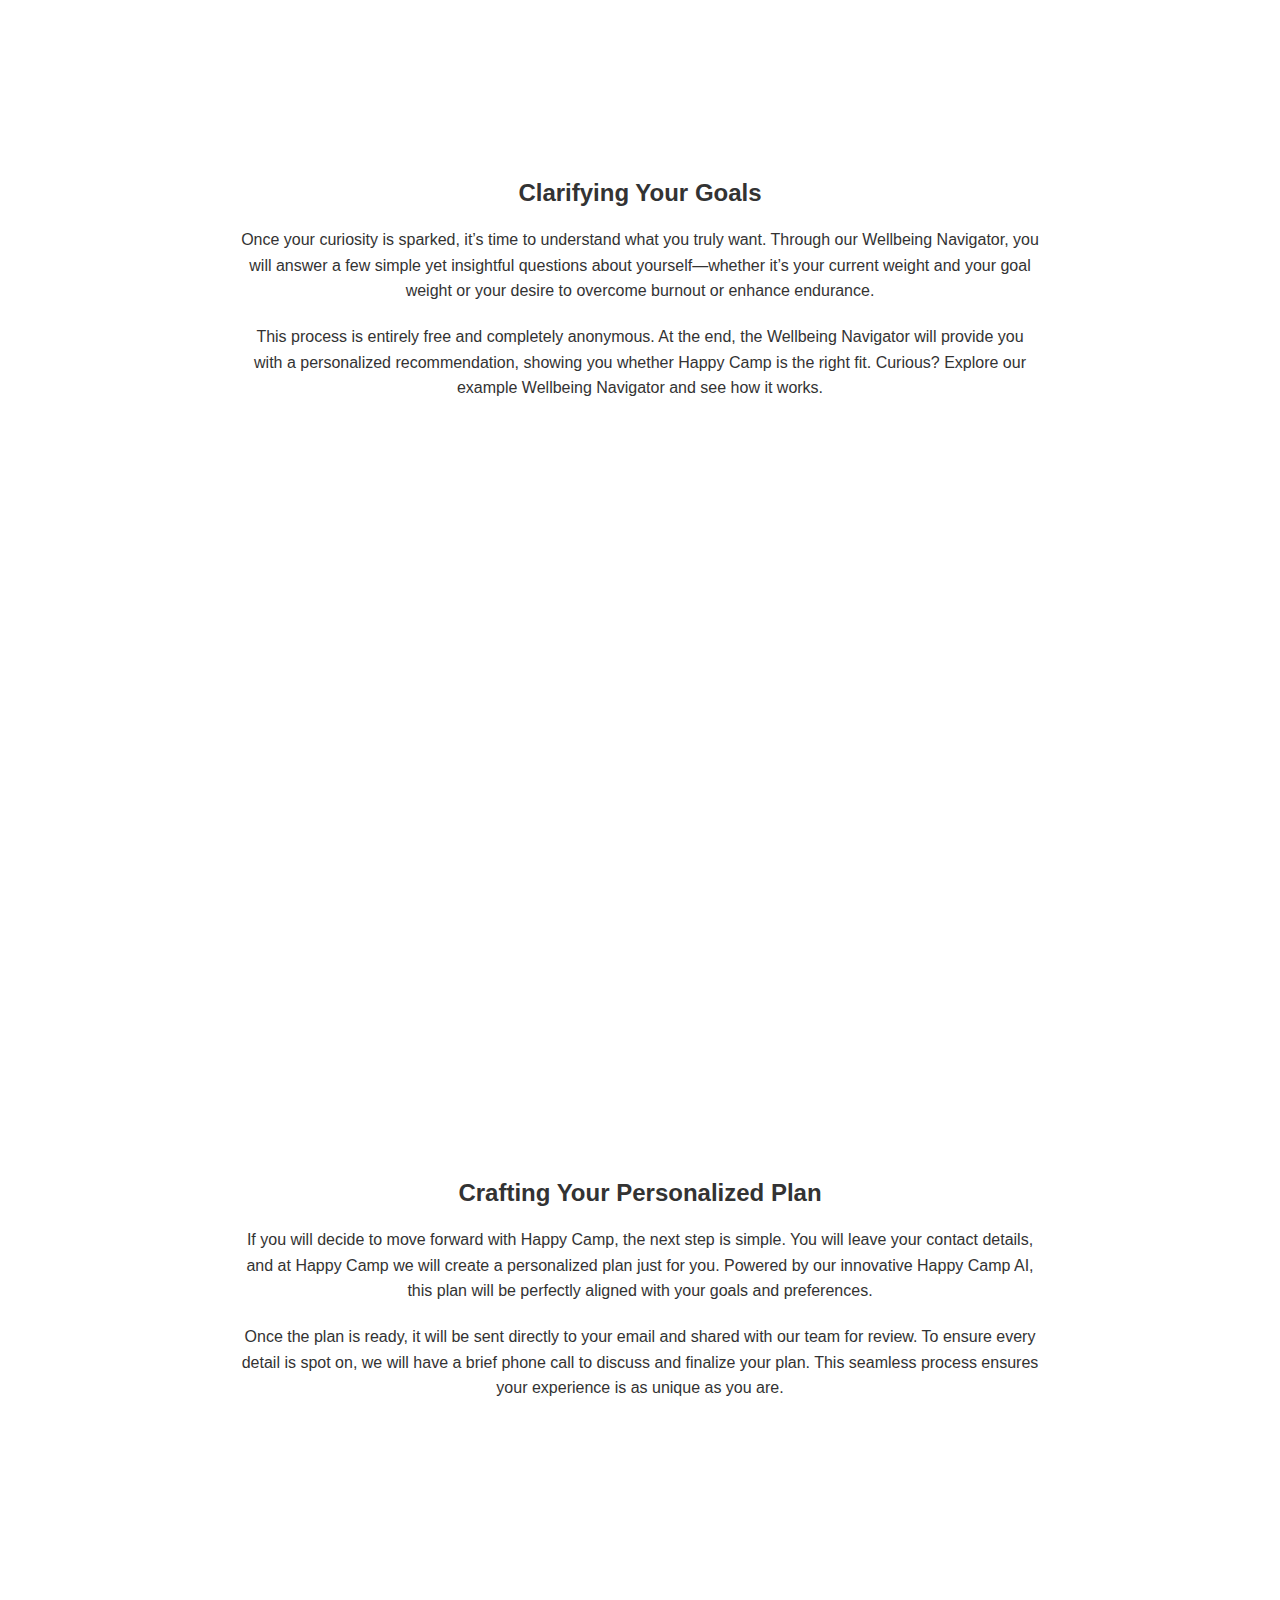
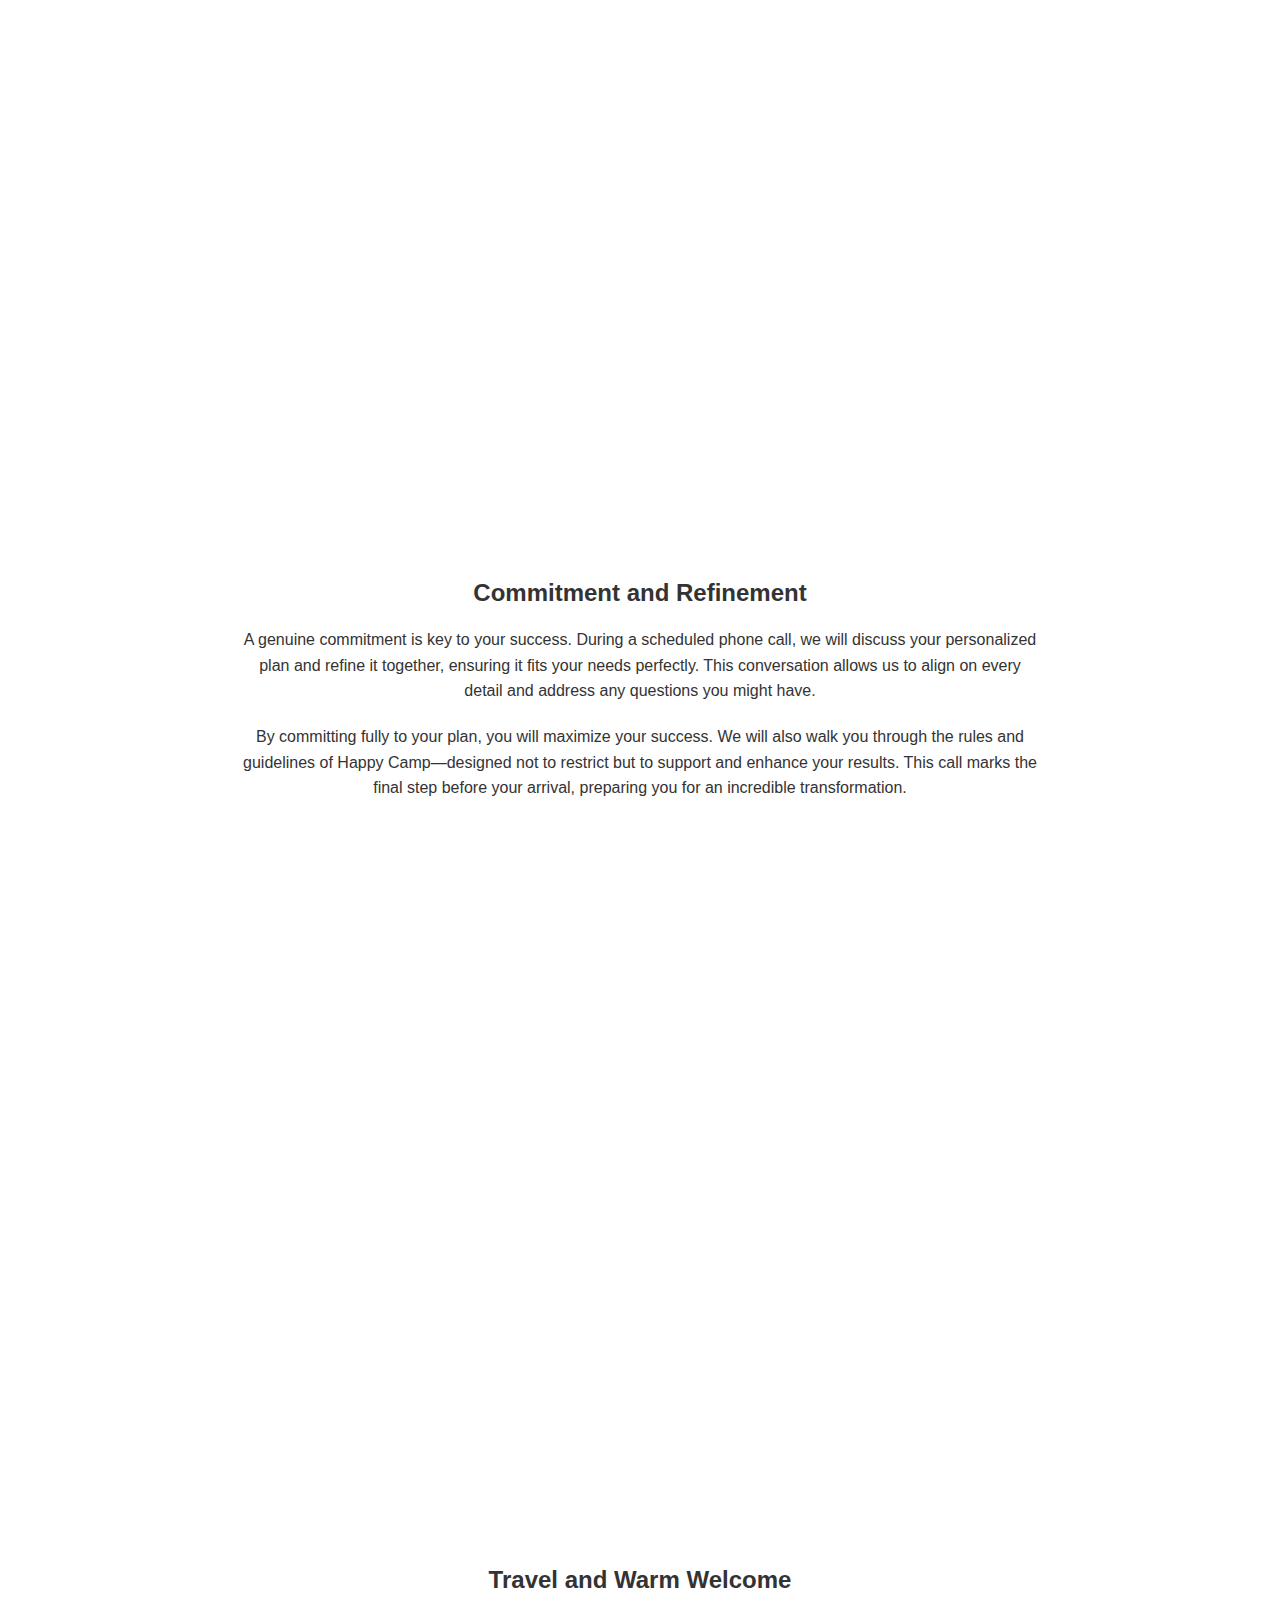
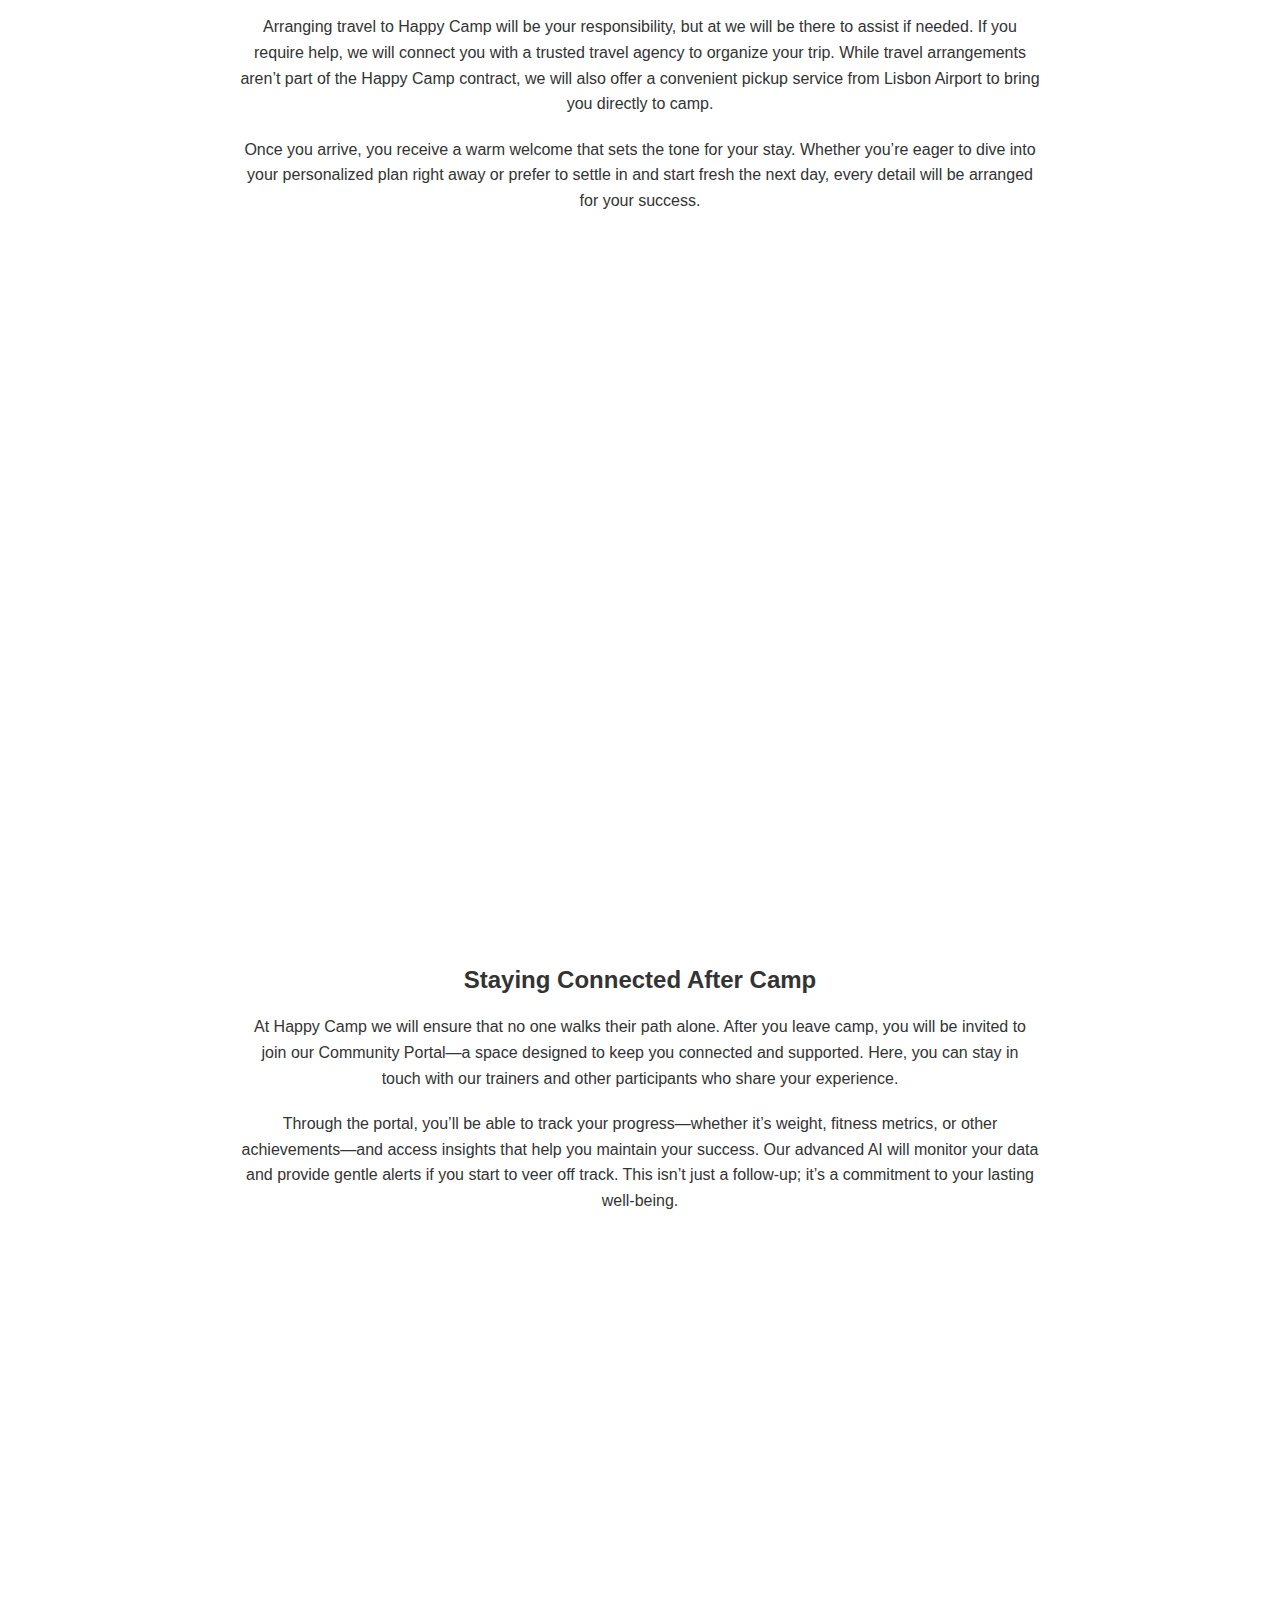
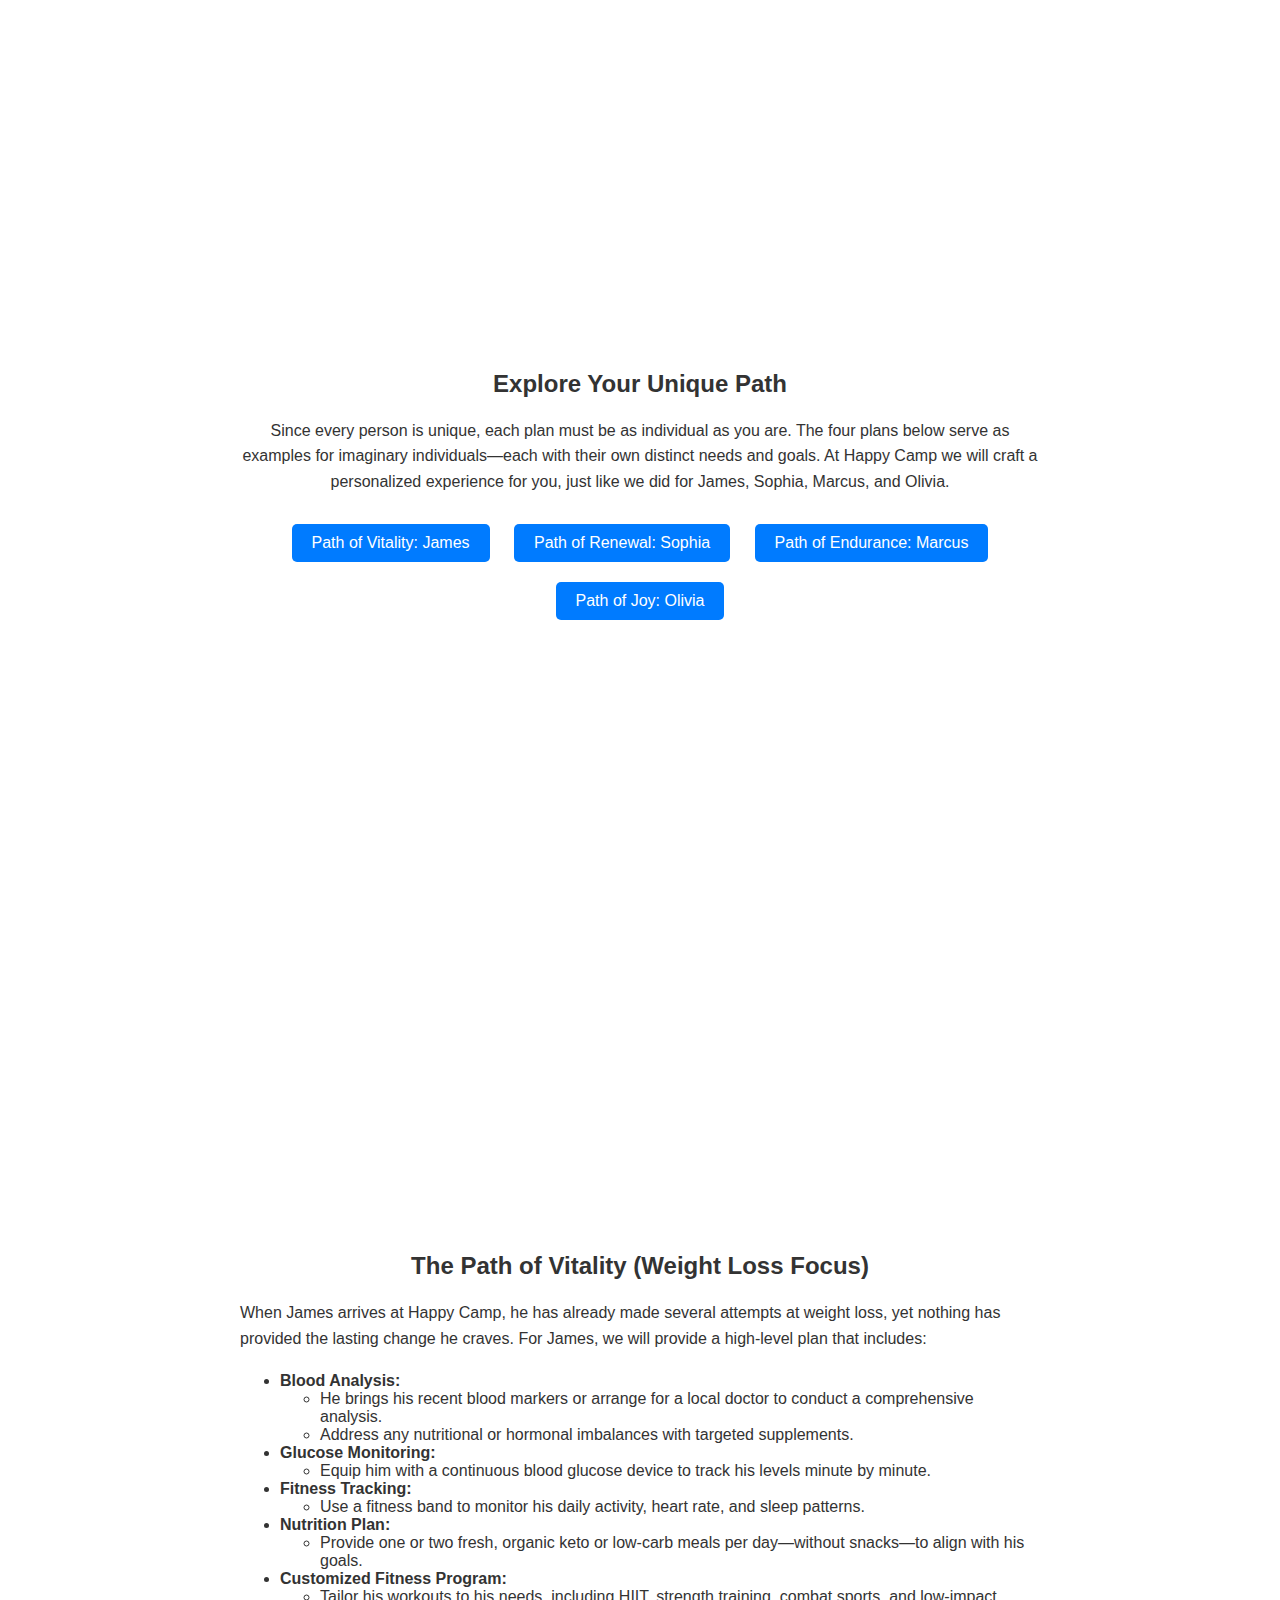
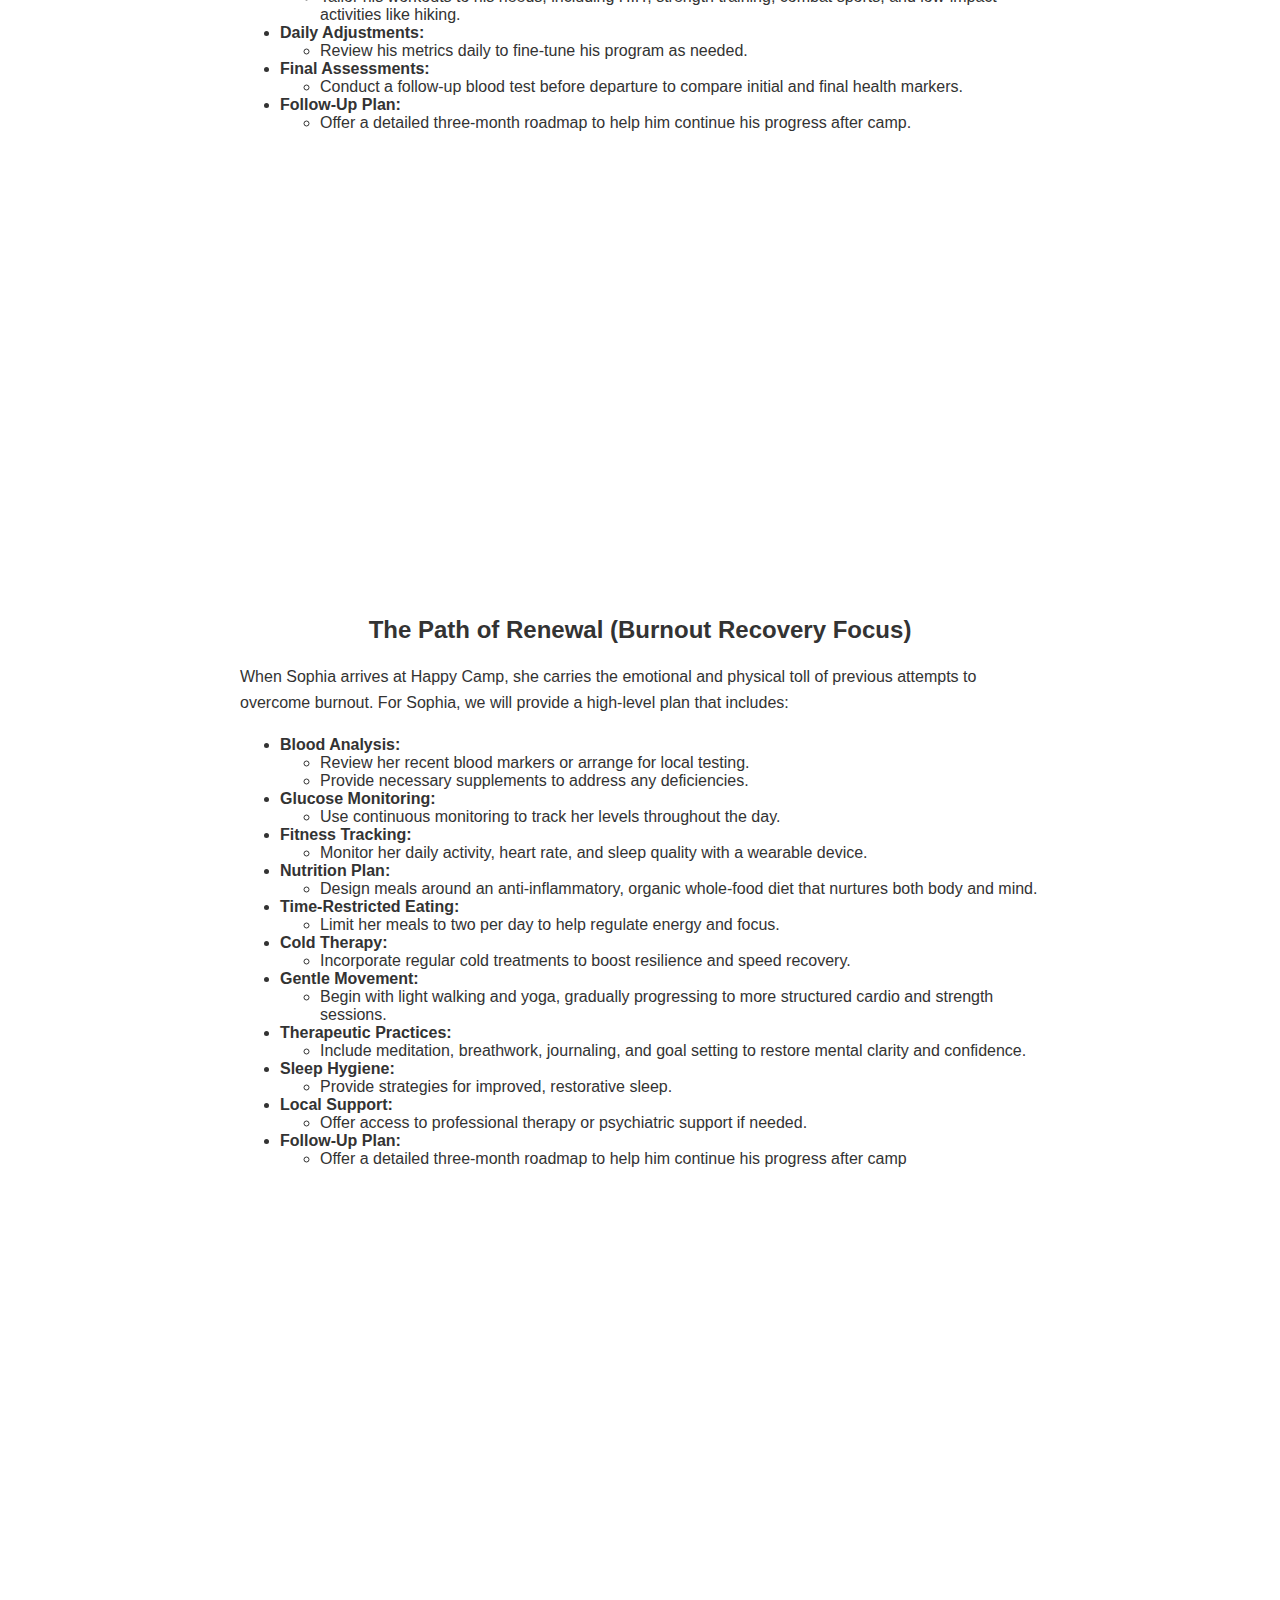
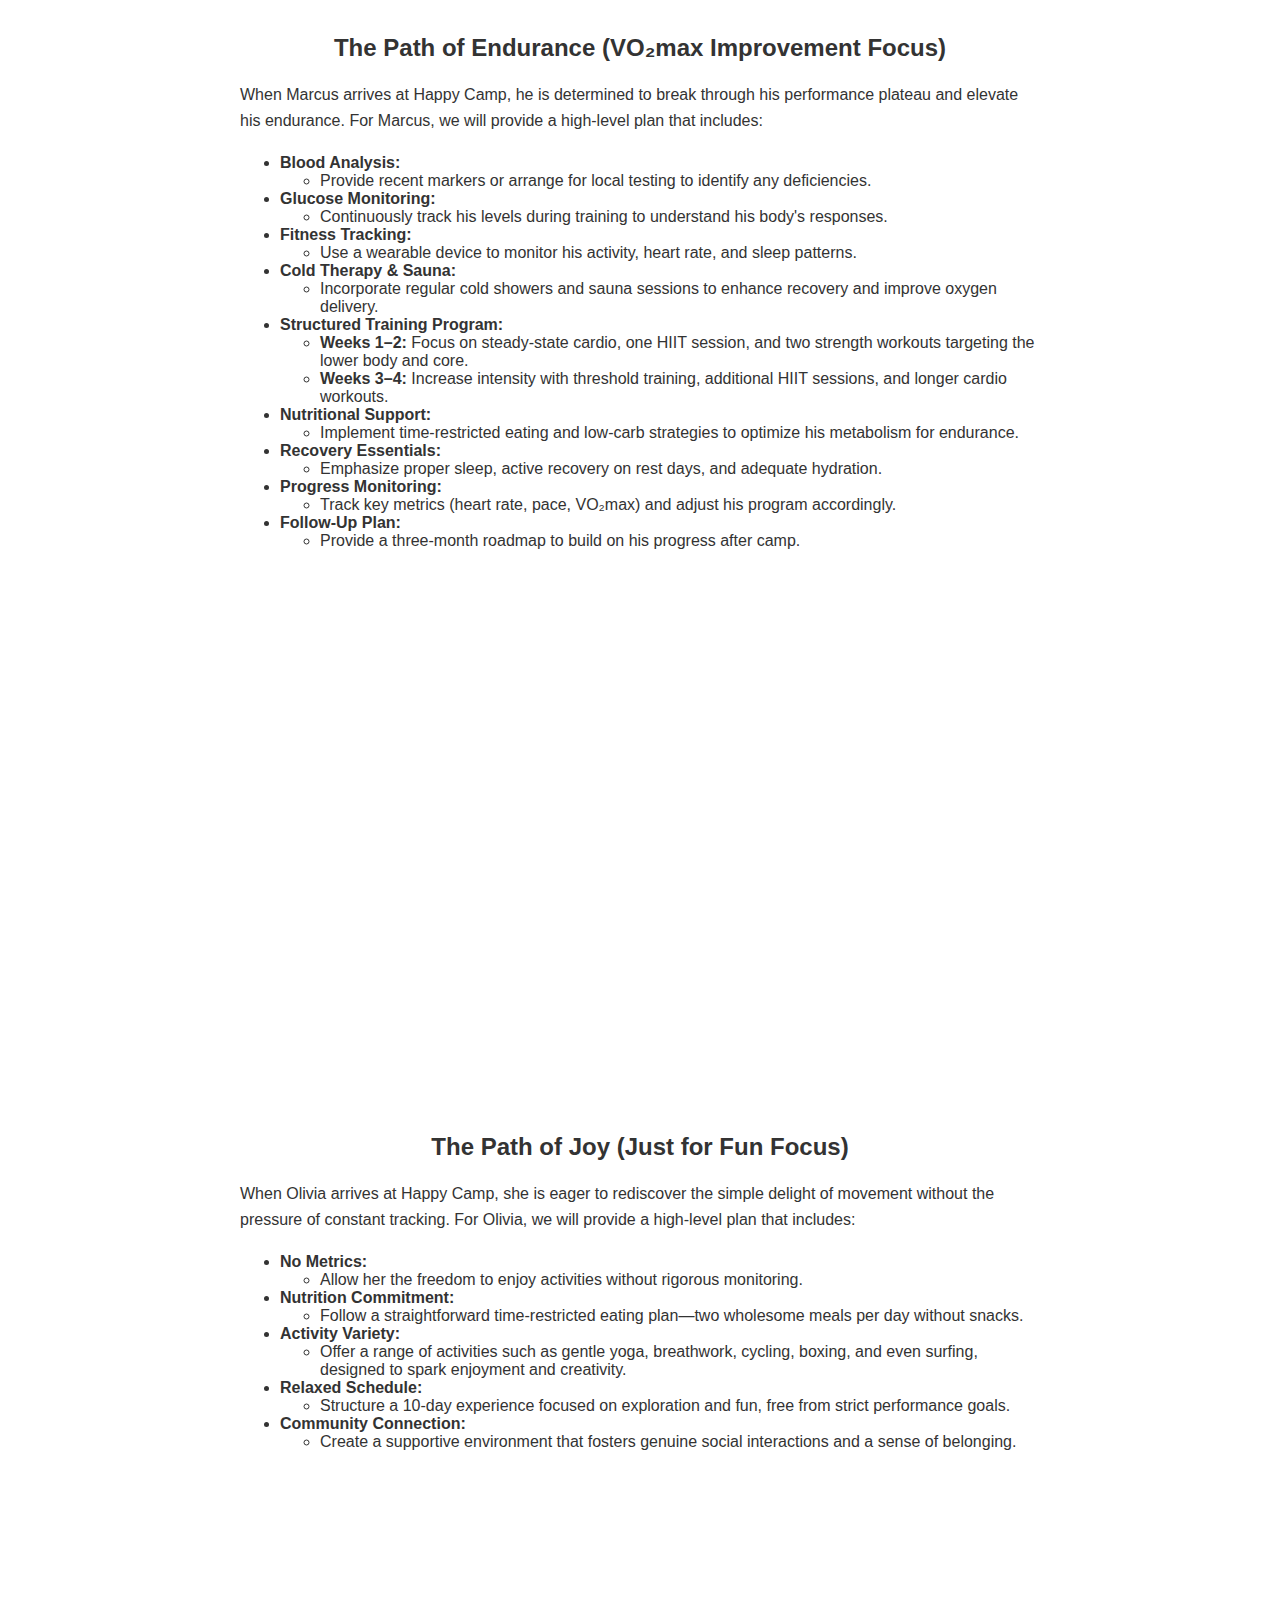
<file: how-it-works.html>
<!DOCTYPE html>
<html lang="en">
<head>
  <meta charset="UTF-8">
  <meta name="viewport" content="width=device-width, initial-scale=1.0">
  <title>How It Works - Happy Camp Journey</title>
  <link rel="stylesheet" href="detailstyles.css">
  <script>
    // Optional: Smooth scrolling behavior (if not already enabled via CSS)
    document.documentElement.style.scrollBehavior = "smooth";
  </script>
</head>
<body>
  <!-- Introductory Summary Section -->
  <section id="intro">
    <div class="content-overlay">
      <h1>How It Works - The Happy Camp Journey</h1>
      <p>Welcome to Happy Camp&mdash;a place where transformation meets inspiration! Here, every moment is an opportunity to unlock your full potential. Imagine stepping into an environment where the beauty of nature blends with innovative programs designed to empower you physically, mentally, and emotionally. At Happy Camp, we ignite your inner fire, challenge your limits, and nurture your spirit, setting the stage for a life filled with energy and endless possibilities.</p>
    </div>
  </section>
  
  <!-- Section 0: Discover Your Happy Camp Journey -->
  <section id="section0">
    <div class="content-overlay">
      <h2>Discover Your Happy Camp Experience</h2>
      <p>Each person is wonderfully unique, and at Happy Camp we will tailor every experience to match your individual goals and motivations. Whether you come to lose weight, recover from burnout, boost your endurance, or simply enjoy the harmony of nutrition and sport, your experience will be unlike anyone else's.</p>
      <p>Our step-by-step approach ensures that every moment&mdash;from your first interaction to the support you receive after camp&mdash;will be meaningful and personal. This isn&rsquo;t just a camp; it&rsquo;s a path to lasting change, guided by your ambitions and supported by our expertise.</p>
    </div>
  </section>
  
  <!-- Section 1: Sparking Interest -->
  <section id="section1">
    <div class="content-overlay">
      <h2>Sparking Curiosity</h2>
      <p>At Happy Camp we believe that every great transformation begins with a spark of curiosity. You might discover us through our website, social media platforms like LinkedIn, Facebook, and Instagram, or by word of mouth.</p>
      <p>We will show you how Happy Camp can help you reach your unique goals by offering you a glimpse into a world of better health, resilience, and fulfillment. Your curiosity is the seed that will grow into something extraordinary.</p>
    </div>
  </section>
  
  <!-- Section 2: Motivation and Goals -->
  <section id="section2">
    <div class="content-overlay">
      <h2>Clarifying Your Goals</h2>
      <p>Once your curiosity is sparked, it&rsquo;s time to understand what you truly want. Through our Wellbeing Navigator, you will answer a few simple yet insightful questions about yourself&mdash;whether it&rsquo;s your current weight and your goal weight or your desire to overcome burnout or enhance endurance.</p>
      <p>This process is entirely free and completely anonymous. At the end, the Wellbeing Navigator will provide you with a personalized recommendation, showing you whether Happy Camp is the right fit. Curious? Explore our example Wellbeing Navigator and see how it works.</p>
    </div>
  </section>
  
  <!-- Section 3: Crafting Your Personalized Plan -->
  <section id="section3">
    <div class="content-overlay">
      <h2>Crafting Your Personalized Plan</h2>
      <p>If you will decide to move forward with Happy Camp, the next step is simple. You will leave your contact details, and at Happy Camp we will create a personalized plan just for you. Powered by our innovative Happy Camp AI, this plan will be perfectly aligned with your goals and preferences.</p>
      <p>Once the plan is ready, it will be sent directly to your email and shared with our team for review. To ensure every detail is spot on, we will have a brief phone call to discuss and finalize your plan. This seamless process ensures your experience is as unique as you are.</p>
    </div>
  </section>
  
  <!-- Section 4: Commitment and Refinement -->
  <section id="section4">
    <div class="content-overlay">
      <h2>Commitment and Refinement</h2>
      <p>A genuine commitment is key to your success. During a scheduled phone call, we will discuss your personalized plan and refine it together, ensuring it fits your needs perfectly. This conversation allows us to align on every detail and address any questions you might have.</p>
      <p>By committing fully to your plan, you will maximize your success. We will also walk you through the rules and guidelines of Happy Camp&mdash;designed not to restrict but to support and enhance your results. This call marks the final step before your arrival, preparing you for an incredible transformation.</p>
    </div>
  </section>
  
  <!-- Section 5: Travel and Warm Welcome -->
  <section id="section5">
    <div class="content-overlay">
      <h2>Travel and Warm Welcome</h2>
      <p>Arranging travel to Happy Camp will be your responsibility, but at we will be there to assist if needed. If you require help, we will connect you with a trusted travel agency to organize your trip. While travel arrangements aren&rsquo;t part of the Happy Camp contract, we will also offer a convenient pickup service from Lisbon Airport to bring you directly to camp.</p>
      <p>Once you arrive, you receive a warm welcome that sets the tone for your stay. Whether you&rsquo;re eager to dive into your personalized plan right away or prefer to settle in and start fresh the next day, every detail will be arranged for your success.</p>
    </div>
  </section>
  
  <!-- Section 6: Post-Camp Community Integration -->
  <section id="section6">
    <div class="content-overlay">
      <h2>Staying Connected After Camp</h2>
      <p>At Happy Camp we will ensure that no one walks their path alone. After you leave camp, you will be invited to join our Community Portal&mdash;a space designed to keep you connected and supported. Here, you can stay in touch with our trainers and other participants who share your experience.</p>
      <p>Through the portal, you&rsquo;ll be able to track your progress&mdash;whether it&rsquo;s weight, fitness metrics, or other achievements&mdash;and access insights that help you maintain your success. Our advanced AI will monitor your data and provide gentle alerts if you start to veer off track. This isn&rsquo;t just a follow-up; it&rsquo;s a commitment to your lasting well-being.</p>
    </div>
  </section>
  
  <!-- Section 7: Explore Your Unique Path -->
  <section id="section7">
    <div class="content-overlay">
      <h2>Explore Your Unique Path</h2>
      <p>Since every person is unique, each plan must be as individual as you are. The four plans below serve as examples for imaginary individuals&mdash;each with their own distinct needs and goals. At Happy Camp we will craft a personalized experience for you, just like we did for James, Sophia, Marcus, and Olivia.</p>
      <div class="journey-buttons">
        <a href="#section7-1" class="journey-button">Path of Vitality: James</a>
        <a href="#section7-2" class="journey-button">Path of Renewal: Sophia</a>
        <a href="#section7-3" class="journey-button">Path of Endurance: Marcus</a>
        <a href="#section7-4" class="journey-button">Path of Joy: Olivia</a>
      </div>
    </div>
  </section>
  
  <!-- Section 7.1: Weight Loss Journey -->
  <section id="section7-1">
    <div class="content-overlay">
      <h2>The Path of Vitality (Weight Loss Focus)</h2>
      <p style="text-align: left;">When James arrives at Happy Camp, he has already made several attempts at weight loss, yet nothing has provided the lasting change he craves. For James, we will provide a high-level plan that includes:</p>
      <ul>
      <li style="text-align: left;"><strong>Blood Analysis:</strong></li>
      <ul style="text-align: left;">
      <li>He brings his recent blood markers or arrange for a local doctor to conduct a comprehensive analysis.</li>
      <li>Address any nutritional or hormonal imbalances with targeted supplements.</li>
      </ul>
      <li style="text-align: left;"><strong>Glucose Monitoring:</strong></li>
      <ul style="text-align: left;">
      <li>Equip him with a continuous blood glucose device to track his levels minute by minute.</li>
      </ul>
      <li style="text-align: left;"><strong>Fitness Tracking:</strong></li>
      <ul style="text-align: left;">
      <li>Use a fitness band to monitor his daily activity, heart rate, and sleep patterns.</li>
      </ul>
      <li style="text-align: left;"><strong>Nutrition Plan:</strong></li>
      <ul style="text-align: left;">
      <li>Provide one or two fresh, organic keto or low-carb meals per day&mdash;without snacks&mdash;to align with his goals.</li>
      </ul>
      <li style="text-align: left;"><strong>Customized Fitness Program:</strong></li>
      <ul style="text-align: left;">
      <li>Tailor his workouts to his needs, including HIIT, strength training, combat sports, and low-impact activities like hiking.</li>
      </ul>
      <li style="text-align: left;"><strong>Daily Adjustments:</strong></li>
      <ul style="text-align: left;">
      <li>Review his metrics daily to fine-tune his program as needed.</li>
      </ul>
      <li style="text-align: left;"><strong>Final Assessments:</strong></li>
      <ul style="text-align: left;">
      <li>Conduct a follow-up blood test before departure to compare initial and final health markers.</li>
      </ul>
      <li style="text-align: left;"><strong>Follow-Up Plan:</strong></li>
      <ul>
      <li style="text-align: left;">Offer a detailed three-month roadmap to help him continue his progress after camp.</li>
      </ul>
      </ul>
    </div>
  </section>
  
  <!-- Section 7.2: Burnout Recovery Journey -->
  <section id="section7-2">
    <div class="content-overlay">
      <h2>The Path of Renewal (Burnout Recovery Focus)</h2>
      <p style="text-align: left;">When Sophia arrives at Happy Camp, she carries the emotional and physical toll of previous attempts to overcome burnout. For Sophia, we will provide a high-level plan that includes:</p>
      <ul>
      <li style="text-align: left;"><strong>Blood Analysis:</strong></li>
      <ul style="text-align: left;">
      <li>Review her recent blood markers or arrange for local testing.</li>
      <li>Provide necessary supplements to address any deficiencies.</li>
      </ul>
      <li style="text-align: left;"><strong>Glucose Monitoring:</strong></li>
      <ul style="text-align: left;">
      <li>Use continuous monitoring to track her levels throughout the day.</li>
      </ul>
      <li style="text-align: left;"><strong>Fitness Tracking:</strong></li>
      <ul style="text-align: left;">
      <li>Monitor her daily activity, heart rate, and sleep quality with a wearable device.</li>
      </ul>
      <li style="text-align: left;"><strong>Nutrition Plan:</strong></li>
      <ul style="text-align: left;">
      <li>Design meals around an anti-inflammatory, organic whole-food diet that nurtures both body and mind.</li>
      </ul>
      <li style="text-align: left;"><strong>Time-Restricted Eating:</strong></li>
      <ul style="text-align: left;">
      <li>Limit her meals to two per day to help regulate energy and focus.</li>
      </ul>
      <li style="text-align: left;"><strong>Cold Therapy:</strong></li>
      <ul style="text-align: left;">
      <li>Incorporate regular cold treatments to boost resilience and speed recovery.</li>
      </ul>
      <li style="text-align: left;"><strong>Gentle Movement:</strong></li>
      <ul style="text-align: left;">
      <li>Begin with light walking and yoga, gradually progressing to more structured cardio and strength sessions.</li>
      </ul>
      <li style="text-align: left;"><strong>Therapeutic Practices:</strong></li>
      <ul style="text-align: left;">
      <li>Include meditation, breathwork, journaling, and goal setting to restore mental clarity and confidence.</li>
      </ul>
      <li style="text-align: left;"><strong>Sleep Hygiene:</strong></li>
      <ul style="text-align: left;">
      <li>Provide strategies for improved, restorative sleep.</li>
      </ul>
      <li style="text-align: left;"><strong>Local Support:</strong></li>
      <ul style="text-align: left;">
      <li>Offer access to professional therapy or psychiatric support if needed.</li>
      </ul>
      <li style="text-align: left;"><strong>Follow-Up Plan:</strong>
      <ul>
      <li style="text-align: left;">Offer a detailed three-month roadmap to help him continue his progress after camp</li>
      </ul>
      </li>
      </ul>
    </div>
  </section>
  
  <!-- Section 7.3: VO₂ Max Boost Journey -->
  <section id="section7-3">
    <div class="content-overlay">
      <h2>The Path of Endurance (VO₂max Improvement Focus)</h2>
      <p style="text-align: left;">When Marcus arrives at Happy Camp, he is determined to break through his performance plateau and elevate his endurance. For Marcus, we will provide a high-level plan that includes:</p>
      <ul>
      <li style="text-align: left;"><strong>Blood Analysis:</strong></li>
      <ul style="text-align: left;">
      <li>Provide recent markers or arrange for local testing to identify any deficiencies.</li>
      </ul>
      <li style="text-align: left;"><strong>Glucose Monitoring:</strong></li>
      <ul style="text-align: left;">
      <li>Continuously track his levels during training to understand his body's responses.</li>
      </ul>
      <li style="text-align: left;"><strong>Fitness Tracking:</strong></li>
      <ul style="text-align: left;">
      <li>Use a wearable device to monitor his activity, heart rate, and sleep patterns.</li>
      </ul>
      <li style="text-align: left;"><strong>Cold Therapy &amp; Sauna:</strong></li>
      <ul style="text-align: left;">
      <li>Incorporate regular cold showers and sauna sessions to enhance recovery and improve oxygen delivery.</li>
      </ul>
      <li style="text-align: left;"><strong>Structured Training Program:</strong></li>
      <ul style="text-align: left;">
      <li><strong>Weeks 1&ndash;2:</strong> Focus on steady-state cardio, one HIIT session, and two strength workouts targeting the lower body and core.</li>
      <li><strong>Weeks 3&ndash;4:</strong> Increase intensity with threshold training, additional HIIT sessions, and longer cardio workouts.</li>
      </ul>
      <li style="text-align: left;"><strong>Nutritional Support:</strong></li>
      <ul style="text-align: left;">
      <li>Implement time-restricted eating and low-carb strategies to optimize his metabolism for endurance.</li>
      </ul>
      <li style="text-align: left;"><strong>Recovery Essentials:</strong></li>
      <ul style="text-align: left;">
      <li>Emphasize proper sleep, active recovery on rest days, and adequate hydration.</li>
      </ul>
      <li style="text-align: left;"><strong>Progress Monitoring:</strong></li>
      <ul style="text-align: left;">
      <li>Track key metrics (heart rate, pace, VO₂max) and adjust his program accordingly.</li>
      </ul>
      <li style="text-align: left;"><strong>Follow-Up Plan:</strong></li>
      <ul>
      <li style="text-align: left;">Provide a three-month roadmap to build on his progress after camp.</li>
      </ul>
      </ul>
    </div>
  </section>
  
  <!-- Section 7.4: Just for Fun Journey -->
  <section id="section7-4">
    <div class="content-overlay">
      <h2>The Path of Joy (Just for Fun Focus)</h2>
      <p style="text-align: left;">When Olivia arrives at Happy Camp, she is eager to rediscover the simple delight of movement without the pressure of constant tracking. For Olivia, we will provide a high-level plan that includes:</p>
      <ul>
      <li style="text-align: left;"><strong>No Metrics:</strong></li>
      <ul style="text-align: left;">
      <li>Allow her the freedom to enjoy activities without rigorous monitoring.</li>
      </ul>
      <li style="text-align: left;"><strong>Nutrition Commitment:</strong></li>
      <ul style="text-align: left;">
      <li>Follow a straightforward time-restricted eating plan&mdash;two wholesome meals per day without snacks.</li>
      </ul>
      <li style="text-align: left;"><strong>Activity Variety:</strong></li>
      <ul style="text-align: left;">
      <li>Offer a range of activities such as gentle yoga, breathwork, cycling, boxing, and even surfing, designed to spark enjoyment and creativity.</li>
      </ul>
      <li style="text-align: left;"><strong>Relaxed Schedule:</strong></li>
      <ul style="text-align: left;">
      <li>Structure a 10-day experience focused on exploration and fun, free from strict performance goals.</li>
      </ul>
      <li style="text-align: left;"><strong>Community Connection:</strong></li>
      <ul>
      <li style="text-align: left;">Create a supportive environment that fosters genuine social interactions and a sense of belonging.</li>
      </ul>
      </ul>
    </div>
  </section>
</body>
</html>
</file>
<file: styles.css>
<<<<<<< HEAD
body, html {
    margin: 0;
    padding: 0;
}

/* Video Section */
.video-section {
    position: relative;
    height: 100vh;
    overflow: hidden;
}

video {
    width: 100%;
    height: 100%;
    object-fit: cover;
}

/* text overlay */
.text-overlay {
    position: absolute;
    top: 50%;
    left: 50%;
    transform: translate(-50%, -50%);
    color: white;
    text-align: center;
    background: rgba(0, 0, 0, 0.5);
    padding: 30px;
    border-radius: 10px;
    font-family: "Trebuchet MS", Helvetica, Arial, sans-serif; /* Slim and modern fonts */
}

.text-overlay h1,
.text-overlay h2 {
    font-size: 3rem; /* Large headers */
    font-weight: bold; /* Add emphasis */
}

.text-overlay p {
    font-size: 1.5rem; /* Larger paragraph text */
    line-height: 1.8; /* Improved spacing for readability */
}

/* for small screens */
@media (max-width: 768px) {
    .text-overlay {
        padding: 20px; /* Further reduce padding */
    }

    .text-overlay h1,
    .text-overlay h2 {
        font-size: 2rem; /* Smaller headers for mobile */
    }

    .text-overlay p {
        font-size: 1.5rem; /* Smaller paragraph text */
        line-height: 1.8; /* Reduce line spacing */
    }
}

@media (max-width: 480px) {
    .text-overlay {
        padding: 7px; /* Minimal padding for very small screens */
    }

    .text-overlay h1,
    .text-overlay h2 {
        font-size: 1.2rem; /* Even smaller headers for very small screens */
    }

    .text-overlay p {
        font-size: 1.0rem; /* Adjust paragraph text size */
        line-height: 1.3; /* Tighten line spacing */
    }
}


/* Section Styles */
.section {
    padding: 50px 20px;
    text-align: center;
    color: white;
}

.about-me-section {
    background-color: #222;
}

.philosophy-section {
    background-color: #333;
}

.how-it-works-section {
    background-color: #444;
}

.mind-section {
    background-color: #555;
}

.nutrition-section {
    background-color: #666;
}

.exercise-section {
    background-color: #777;
}

.section h2 {
    font-size: 2rem;
    margin-bottom: 20px;
}

.section p {
    font-size: 1.2rem;
    line-height: 1.6;
    max-width: 800px;
    margin: 0 auto;
}

/* Final Section Styles */
.final-section {
    position: relative;
    height: 100vh; /* Same height as other sections */
    text-align: center;
    background-image: url('https://happycamp.blob.core.windows.net/images/final-section-bg.jpg'); /* Background image */
    background-size: cover;
    background-position: top;
    color: white;
    font-family: "Trebuchet MS", Helvetica, Arial, sans-serif; /* Consistent font */
    display: flex; /* Flexbox for vertical alignment */
    justify-content: center;
    align-items: center;
    padding: 20px; /* Padding for smaller screens */
}

.final-content {
    max-width: 800px; /* Limit content width for readability */
}

.final-content h2 {
    font-size: 2.5rem;
    margin-bottom: 30px;
}

.options {
    display: flex;
    flex-wrap: wrap;
    justify-content: center;
    gap: 15px; /* Spacing between buttons */
}

.button {
    display: inline-block;
    padding: 15px 25px;
    color: white;
    background-color: rgba(0, 0, 0, 0.7); /* Semi-transparent background */
    border: 2px solid white;
    border-radius: 8px;
    text-decoration: none;
    font-size: 1.2rem;
    font-family: "Trebuchet MS", Helvetica, Arial, sans-serif; /* Consistent font for buttons */
    transition: background-color 0.3s, color 0.3s;
}

.button:hover {
    background-color: white;
    color: black;
=======
body, html {
    margin: 0;
    padding: 0;
}

/* Video Section */
.video-section {
    position: relative;
    height: 100vh;
    overflow: hidden;
}

video {
    width: 100%;
    height: 100%;
    object-fit: cover;
}

/* text overlay */
.text-overlay {
    position: absolute;
    top: 50%;
    left: 50%;
    transform: translate(-50%, -50%);
    color: white;
    text-align: center;
    background: rgba(0, 0, 0, 0.5);
    padding: 30px;
    border-radius: 10px;
    font-family: "Trebuchet MS", Helvetica, Arial, sans-serif; /* Slim and modern fonts */
}

.text-overlay h1,
.text-overlay h2 {
    font-size: 3rem; /* Large headers */
    font-weight: bold; /* Add emphasis */
}

.text-overlay p {
    font-size: 1.5rem; /* Larger paragraph text */
    line-height: 1.8; /* Improved spacing for readability */
}

/* for small screens */
@media (max-width: 768px) {
    .text-overlay {
        padding: 20px; /* Further reduce padding */
    }

    .text-overlay h1,
    .text-overlay h2 {
        font-size: 2rem; /* Smaller headers for mobile */
    }

    .text-overlay p {
        font-size: 1.5rem; /* Smaller paragraph text */
        line-height: 1.8; /* Reduce line spacing */
    }
}

@media (max-width: 480px) {
    .text-overlay {
        padding: 7px; /* Minimal padding for very small screens */
    }

    .text-overlay h1,
    .text-overlay h2 {
        font-size: 1.2rem; /* Even smaller headers for very small screens */
    }

    .text-overlay p {
        font-size: 1.0rem; /* Adjust paragraph text size */
        line-height: 1.3; /* Tighten line spacing */
    }
}


/* Section Styles */
.section {
    padding: 50px 20px;
    text-align: center;
    color: white;
}

.about-me-section {
    background-color: #222;
}

.philosophy-section {
    background-color: #333;
}

.how-it-works-section {
    background-color: #444;
}

.mind-section {
    background-color: #555;
}

.nutrition-section {
    background-color: #666;
}

.exercise-section {
    background-color: #777;
}

.section h2 {
    font-size: 2rem;
    margin-bottom: 20px;
}

.section p {
    font-size: 1.2rem;
    line-height: 1.6;
    max-width: 800px;
    margin: 0 auto;
}

/* Final Section Styles */
.final-section {
    position: relative;
    height: 100vh; /* Same height as other sections */
    text-align: center;
    background-image: url('https://happycamp.blob.core.windows.net/images/final-section-bg.jpg'); /* Background image */
    background-size: cover;
    background-position: top;
    color: white;
    font-family: "Trebuchet MS", Helvetica, Arial, sans-serif; /* Consistent font */
    display: flex; /* Flexbox for vertical alignment */
    justify-content: center;
    align-items: center;
    padding: 20px; /* Padding for smaller screens */
}

.final-content {
    max-width: 800px; /* Limit content width for readability */
}

.final-content h2 {
    font-size: 2.5rem;
    margin-bottom: 30px;
}

.options {
    display: flex;
    flex-wrap: wrap;
    justify-content: center;
    gap: 15px; /* Spacing between buttons */
}

.button {
    display: inline-block;
    padding: 15px 25px;
    color: white;
    background-color: rgba(0, 0, 0, 0.7); /* Semi-transparent background */
    border: 2px solid white;
    border-radius: 8px;
    text-decoration: none;
    font-size: 1.2rem;
    font-family: "Trebuchet MS", Helvetica, Arial, sans-serif; /* Consistent font for buttons */
    transition: background-color 0.3s, color 0.3s;
}

.button:hover {
    background-color: white;
    color: black;
>>>>>>> bbeb6c433ae74e952e33cd2770f0415202691cc5
}
</file>
<file: detailstyles.css>
/******************************************************************************
 * Merged CSS File for Happy Camp Project & How-It-Works Page
 *
 * This file merges the styles from project.css with additional rules for
 * the new Happy Camp Journey (how-it-works.html) sections. All background
 * images are referenced using absolute URLs for consistency.
 ******************************************************************************/

/*--------------------------------------------------------------------------
  Global / Reset & Base Styles
---------------------------------------------------------------------------*/

body {
    margin: 0;
    padding: 0;
    font-family: "Trebuchet MS", Helvetica, Arial, sans-serif;
    color: #333;
}

/*--------------------------------------------------------------------------
  Section Styling (Common to Both Pages)
---------------------------------------------------------------------------*/

section {
    padding: 50px 20px;
    text-align: center;
    min-height: 100vh;
    background-size: cover;
    background-position: center;
    background-attachment: fixed; /* Parallax effect on larger screens */
}

/* Additional centering for new journey sections */
#intro,
#section0,
#section1,
#section2,
#section3,
#section4,
#section5,
#section6,
#section7,
#section7-1,
#section7-2,
#section7-3,
#section7-4 {
    position: relative;
    display: flex;
    align-items: center;
    justify-content: center;
}

/*--------------------------------------------------------------------------
  Original Project Elements (project.html)
---------------------------------------------------------------------------*/

/* Timeline Section */
#timeline {
    background-image: url('https://happycamp.blob.core.windows.net/images/project_sec1-bg.jpg');
}

/* Happy Camp Map Section */
#happycamp-map {
    background-image: url('https://happycamp.blob.core.windows.net/images/happycamp-map-bg.jpg');
}

/* Area Section - Fixed Background with Images */
#area-section {
    background-image: url('https://happycamp.blob.core.windows.net/images/background_photos2.jpg');
    background-attachment: fixed;
    background-size: cover;
    background-position: center;
    padding: 50px 0;
}

/*--------------------------------------------------------------------------
  New Happy Camp Journey / How-It-Works Sections
---------------------------------------------------------------------------*/

/* Introductory Summary Section */
#intro {
    background-image: url('https://happycamp.blob.core.windows.net/images/howitworks/introa-big.jpg');
}

/* Section 0: Discover Your Happy Camp Journey */
#section0 {
    background-image: url('https://happycamp.blob.core.windows.net/images/howitworks/section0-big.jpg');
}

/* Section 1: Sparking Interest */
#section1 {
    background-image: url('https://happycamp.blob.core.windows.net/images/howitworks/section1-big.jpg');
}

/* Section 2: Motivation and Goals */
#section2 {
    background-image: url('https://happycamp.blob.core.windows.net/images/howitworks/section2-big.jpg');
}

/* Section 3: Crafting Your Personalized Plan */
#section3 {
    background-image: url('https://happycamp.blob.core.windows.net/images/howitworks/section3p-big.jpg');
}

/* Section 4: Commitment and Refinement */
#section4 {
    background-image: url('https://happycamp.blob.core.windows.net/images/howitworks/section4c-big.jpg');
}

/* Section 5: Travel and Warm Welcome */
#section5 {
    background-image: url('https://happycamp.blob.core.windows.net/images/howitworks/section5a-big.jpg');
}

/* Section 6: Post-Camp Community Integration */
#section6 {
    background-image: url('https://happycamp.blob.core.windows.net/images/howitworks/section6-big.jpg');
}

/* Section 7: Explore Your Unique Path */
#section7 {
    background-image: url('https://happycamp.blob.core.windows.net/images/howitworks/section7a-big.jpg');
}

/* Sections 7.1 to 7.4: Individual Journey Details */
#section7-1 {
    background-image: url('https://happycamp.blob.core.windows.net/images/howitworks/section71a-big.jpg');
}
#section7-2 {
    background-image: url('https://happycamp.blob.core.windows.net/images/howitworks/section72a-big.jpg');
}
#section7-3 {
    background-image: url('https://happycamp.blob.core.windows.net/images/howitworks/section73-big.jpg');
}
#section7-4 {
    background-image: url('https://happycamp.blob.core.windows.net/images/howitworks/section74a-big.jpg');
}

/*--------------------------------------------------------------------------
  Responsive Background Image Switching
---------------------------------------------------------------------------*/

/* For screens with a max-width of 768px, use the smaller background images */
@media (max-width: 768px) {
    #intro {
      background-image: url('https://happycamp.blob.core.windows.net/images/howitworks/introa-small.jpg');
    }
    #section0 {
      background-image: url('https://happycamp.blob.core.windows.net/images/howitworks/section0-small.jpg');
    }
    #section1 {
      background-image: url('https://happycamp.blob.core.windows.net/images/howitworks/section1-small.jpg');
    }
    #section2 {
      background-image: url('https://happycamp.blob.core.windows.net/images/howitworks/section2-small.jpg');
    }
    #section3 {
      background-image: url('https://happycamp.blob.core.windows.net/images/howitworks/section3p-small.jpg');
    }
    #section4 {
      background-image: url('https://happycamp.blob.core.windows.net/images/howitworks/section4c-small.jpg');
    }
    #section5 {
      background-image: url('https://happycamp.blob.core.windows.net/images/howitworks/section5a-small.jpg');
    }
    #section6 {
      background-image: url('https://happycamp.blob.core.windows.net/images/howitworks/section6-small.jpg');
    }
    #section7 {
      background-image: url('https://happycamp.blob.core.windows.net/images/howitworks/section7a-small.jpg');
    }
    /* Sub-sections for Section 7 */
    #section7-1 {
      background-image: url('https://happycamp.blob.core.windows.net/images/howitworks/section71a-small.jpg');
    }
    #section7-2 {
      background-image: url('https://happycamp.blob.core.windows.net/images/howitworks/section72a-small.jpg');
    }
    #section7-3 {
      background-image: url('https://happycamp.blob.core.windows.net/images/howitworks/section73-small.jpg');
    }
    #section7-4 {
      background-image: url('https://happycamp.blob.core.windows.net/images/howitworks/section74a-small.jpg');
    }
  }
 
/*--------------------------------------------------------------------------
  Content Overlay & Typography
---------------------------------------------------------------------------*/

/* Overlay to improve readability on vivid backgrounds */
.content-overlay {
    background: rgba(255, 255, 255, 0.85);
    padding: 30px;
    border-radius: 8px;
    max-width: 800px;
    width: 90%;
}

/* Headings and paragraphs */
h1, h2, h3 {
    margin: 0 0 20px;
    font-weight: bold;
}
p {
    line-height: 1.6;
    margin-bottom: 20px;
}

/*--------------------------------------------------------------------------
  Button Styling for Section 7
---------------------------------------------------------------------------*/

/* Journey button links styled as buttons */
.journey-buttons {
    margin-top: 20px;
}
.journey-button {
    display: inline-block;
    margin: 10px;
    padding: 10px 20px;
    background-color: #007bff;
    color: #fff;
    text-decoration: none;
    border-radius: 5px;
    transition: background-color 0.3s;
}
.journey-button:hover {
    background-color: #0056b3;
}

/*--------------------------------------------------------------------------
  Original Project Elements (Milestone Cards, Modal, etc.)
---------------------------------------------------------------------------*/

.milestone {
    background-color: rgba(255, 255, 255, 0.9);
    color: #333;
    border-radius: 8px;
    padding: 20px;
    margin: 20px auto;
    max-width: 700px;
    box-shadow: 0px 4px 6px rgba(0, 0, 0, 0.1);
}
.milestone h3 {
    margin-bottom: 10px;
    font-size: 1.5rem;
}
.milestone button {
    padding: 10px 20px;
    background-color: #007bff;
    color: white;
    border: none;
    border-radius: 5px;
    cursor: pointer;
    margin-top: 10px;
    transition: background-color 0.3s;
}
.milestone button:hover {
    background-color: #0056b3;
}
.details {
    display: none;
    margin-top: 10px;
    text-align: left;
    background-color: #f9f9f9;
    padding: 10px;
    border-radius: 5px;
}
.details.expanded {
    display: block;
}

/* Modal Styling */
.modal {
    display: none;
    position: fixed;
    z-index: 1000;
    left: 0;
    top: 0;
    width: 100%;
    height: 100%;
    overflow: auto;
    background-color: rgba(0, 0, 0, 0.7);
}
.modal-content {
    background-color: #f9f9f9;
    color: #333;
    margin: 15% auto;
    padding: 20px;
    border-radius: 10px;
    width: 80%;
    max-width: 600px;
    text-align: center;
    position: relative;
    box-shadow: 0px 5px 15px rgba(0, 0, 0, 0.5);
}
.modal-close {
    position: absolute;
    top: 10px;
    right: 15px;
    color: #333;
    font-size: 24px;
    font-weight: bold;
    cursor: pointer;
    background: none;
    border: none;
}
.modal-close:hover,
.modal-close:focus {
    color: red;
    text-decoration: none;
}
.modal.show {
    display: block;
}

/*--------------------------------------------------------------------------
  Interactive Map
---------------------------------------------------------------------------*/

#interactive-map {
    display: block;
    width: 100%;
    height: auto;
    max-width: 100vw;
    margin: 0 auto;
}

/*--------------------------------------------------------------------------
  Responsive Adjustments
---------------------------------------------------------------------------*/

@media screen and (max-width: 768px) {
    #interactive-map {
        width: 100vw;
        height: auto;
    }
}
@media only screen and (max-width: 768px) {
    #interactive-map {
        width: 100% !important;
        height: auto !important;
    }
}
@media (max-width: 768px) {
    section {
        background-attachment: scroll;
        padding: 30px 10px;
    }
    .content-overlay {
        padding: 20px;
    }
}
</file>
